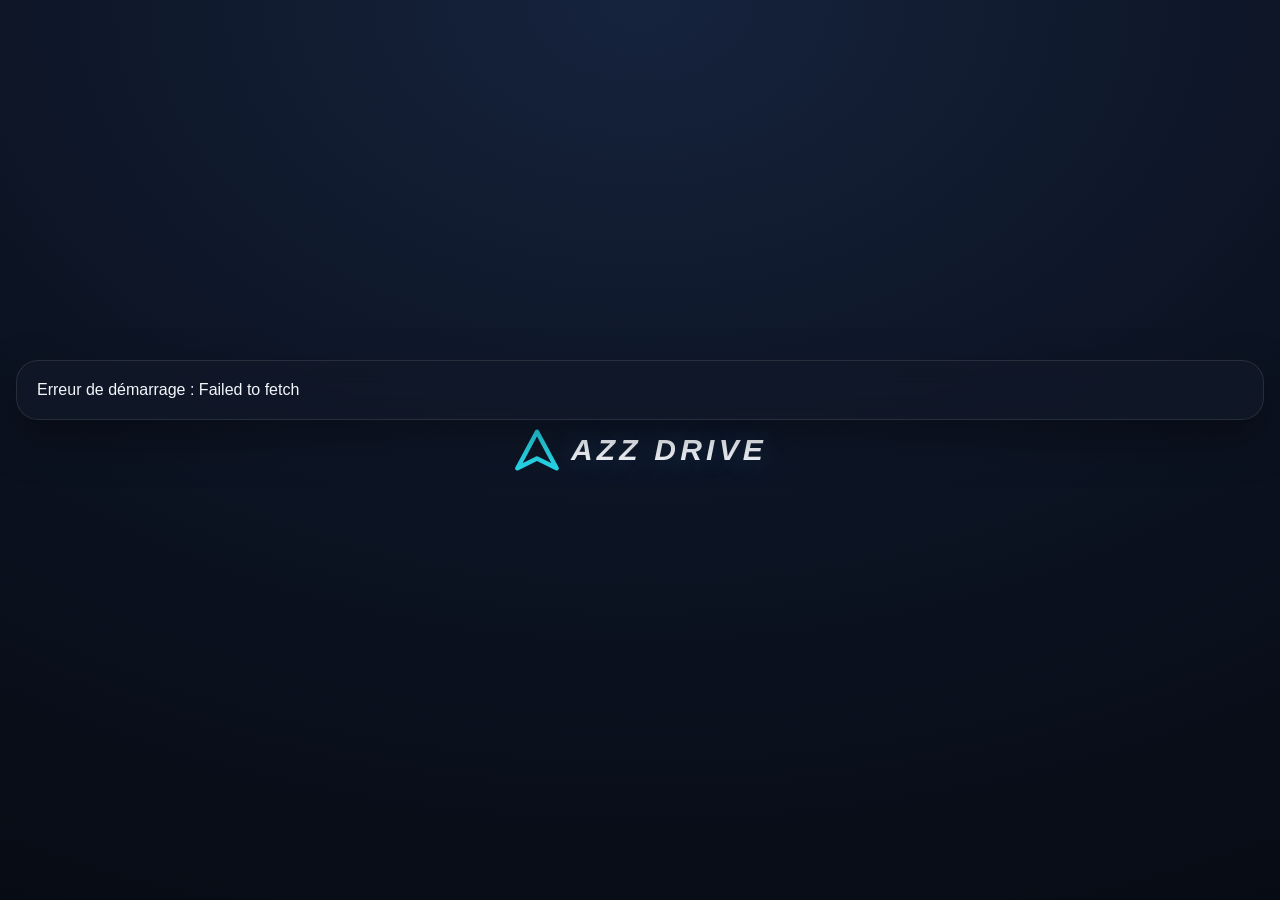
<file: windows/index.html>
<!doctype html>
<html lang="fr">
<head>
<meta charset="utf-8">
<meta name="viewport" content="width=device-width, initial-scale=1, viewport-fit=cover, user-scalable=no">
<title>AZZ DRIVE</title>
<meta name="description" content="Navigation GPS 3D : votre voiture, votre musique Spotify et vos proches qui suivent le trajet en direct.">
<meta name="theme-color" content="#0b1220">
<meta name="apple-mobile-web-app-capable" content="yes">
<meta name="mobile-web-app-capable" content="yes">
<meta name="apple-mobile-web-app-status-bar-style" content="black-translucent">
<meta name="apple-mobile-web-app-title" content="AZZ DRIVE">
<link rel="manifest" href="manifest.webmanifest">
<link rel="apple-touch-icon" href="icons/apple-touch-icon.png">
<link rel="icon" type="image/png" sizes="192x192" href="icons/icon-192.png">
<link rel="stylesheet" href="vendor/maplibre-gl.css">
<link rel="stylesheet" href="css/app.css">
<link rel="stylesheet" href="css/enhance.css">
<script type="importmap">{ "imports": { "three": "./vendor/three.module.js" } }</script>
</head>
<body class="port">
<div id="map" aria-label="Carte"></div>
<div id="app">
  <section id="explore" class="screen hidden" aria-label="Explorer"></section>
  <section id="search" class="screen hidden" aria-label="Recherche"></section>
  <section id="preview" class="screen hidden" aria-label="Itinéraires"></section>
  <section id="drive" class="screen hidden" aria-label="Navigation"></section>
  <div id="toast" class="toast card" role="status" aria-live="polite"></div>
</div>
<div class="splash" id="splash">
  <div class="logo"><svg viewBox="0 0 34 30" fill="none" stroke="currentColor" stroke-width="3.2" stroke-linejoin="round"><path d="M17 2 3 28l14-7 14 7Z"/></svg>AZZ DRIVE</div>
</div>
<noscript><p style="padding:20px">AZZ DRIVE a besoin de JavaScript.</p></noscript>
<script type="module" src="js/graphics.js"></script>
<script type="module" src="js/main.js"></script>
</body>
</html>
</file>
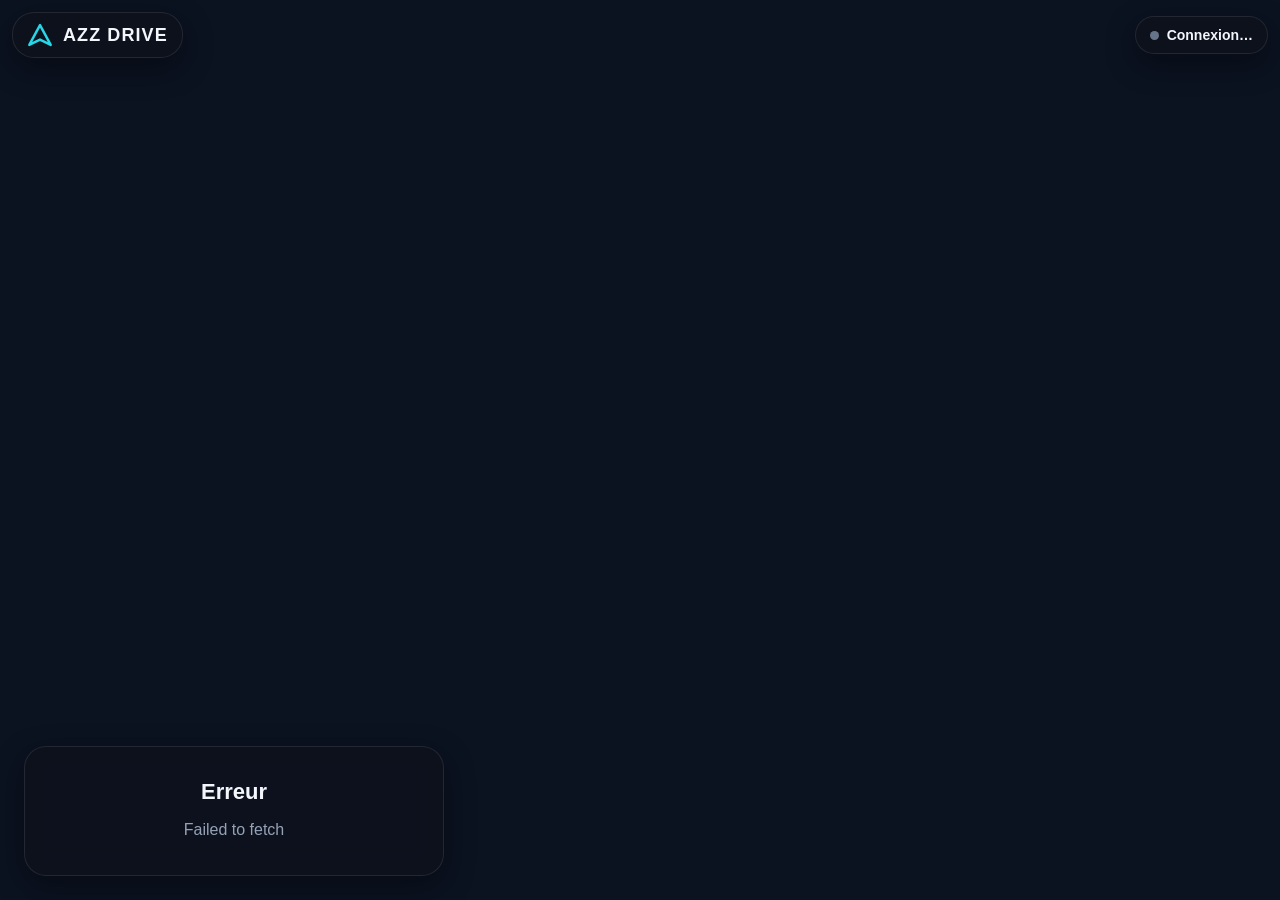
<file: windows/suivre.html>
<!doctype html>
<html lang="fr">
<head>
<meta charset="utf-8">
<meta name="viewport" content="width=device-width, initial-scale=1, viewport-fit=cover">
<title>Suivre le trajet · AZZ DRIVE</title>
<meta name="description" content="Suivez le trajet d'un proche en direct sur la carte.">
<meta name="theme-color" content="#0b1220">
<meta property="og:title" content="Suivez mon trajet en direct · AZZ DRIVE">
<meta property="og:description" content="Position, heure d'arrivée et petits messages pendant la route.">
<link rel="apple-touch-icon" href="icons/apple-touch-icon.png">
<link rel="icon" type="image/png" sizes="192x192" href="icons/icon-192.png">
<link rel="stylesheet" href="vendor/maplibre-gl.css">
<link rel="stylesheet" href="css/app.css">
<style>
  .v-top { position: fixed; top: calc(var(--sat) + 12px); left: calc(var(--sal) + 12px); right: calc(var(--sar) + 12px); display: flex; align-items: center; justify-content: space-between; gap: 10px; z-index: 5; pointer-events: none; }
  .v-top > * { pointer-events: auto; }
  .v-logo { display: flex; align-items: center; gap: 10px; font-weight: 800; letter-spacing: .06em; font-size: 18px; padding: 10px 14px; }
  .v-logo svg { width: 26px; height: 24px; color: var(--cyan); }
  .v-live { display: flex; align-items: center; gap: 8px; padding: 10px 14px; font-weight: 650; font-size: 14px; }
  .v-panel { position: fixed; left: calc(var(--sal) + 12px); right: calc(var(--sar) + 12px); bottom: calc(var(--sab) + 12px); padding: 18px; z-index: 5; max-width: 520px; margin: 0 auto; }
  .v-who { display: flex; align-items: center; gap: 12px; }
  .v-who .av { width: 48px; height: 48px; font-size: 19px; margin: 0; }
  .v-who b { font-size: 19px; display: block; }
  .v-who span { color: var(--muted); font-size: 14px; }
  .v-stats { display: grid; grid-template-columns: repeat(3, 1fr); gap: 8px; margin: 16px 0 14px; }
  .v-stats div { background: var(--card-2); border-radius: 14px; padding: 12px 10px; text-align: center; }
  .v-stats b { display: block; font-size: 22px; font-weight: 750; }
  .v-stats span { font-size: 12px; color: var(--muted); text-transform: uppercase; letter-spacing: .05em; }
  .v-stats .eta b { color: var(--eta); }
  .v-react { display: flex; gap: 8px; flex-wrap: wrap; }
  .v-react .chip { flex: none; }
  .v-btns { display: flex; gap: 8px; margin-top: 10px; }
  .v-btns .roundbtn { width: 46px; height: 46px; }
  .v-end { text-align: center; padding: 8px 0 2px; }
  .v-end h3 { margin: 6px 0; font-size: 22px; }
  .v-ask { position: fixed; inset: 0; display: grid; place-items: center; background: rgba(5, 8, 14, .6); z-index: 20; padding: 20px; }
  .v-ask .card { padding: 22px; width: min(420px, 100%); }
  .v-ask h2 { margin: 0 0 8px; font-size: 22px; }
  .v-ask p { color: var(--muted); margin: 0 0 14px; }
  .v-ask .field { margin-bottom: 12px; height: 52px; font-size: 17px; }
  @media (min-width: 900px) { .v-panel { left: 24px; right: auto; width: 420px; bottom: 24px; } }
</style>
<script type="importmap">{ "imports": { "three": "./vendor/three.module.js" } }</script>
</head>
<body class="drive">
<div id="map" aria-label="Carte du trajet"></div>
<div class="v-top">
  <div class="v-logo card"><svg viewBox="0 0 34 30" fill="none" stroke="currentColor" stroke-width="3.2" stroke-linejoin="round"><path d="M17 2 3 28l14-7 14 7Z"/></svg>AZZ DRIVE</div>
  <div class="v-live card" id="vLive"><span class="pill-dot" style="background:var(--faint);box-shadow:none"></span>Connexion…</div>
</div>
<div class="v-panel card" id="vPanel"><div class="skel"></div><div class="skel"></div></div>
<div id="toast" class="toast card" role="status" aria-live="polite" style="position:fixed"></div>
<script type="module" src="js/suivre.js"></script>
</body>
</html>
</file>
<file: windows/vendor/maplibre-gl.css>
.maplibregl-map{font:12px/20px Helvetica Neue,Arial,Helvetica,sans-serif;overflow:hidden;position:relative;-webkit-tap-highlight-color:rgb(0 0 0/0);-webkit-touch-callout:none}.maplibregl-canvas{position:absolute;left:0;top:0}.maplibregl-map:fullscreen{width:100%;height:100%}.maplibregl-ctrl-group button.maplibregl-ctrl-compass{touch-action:none}.maplibregl-canvas-container.maplibregl-interactive,.maplibregl-ctrl-group button.maplibregl-ctrl-compass{cursor:grab;-webkit-user-select:none;-moz-user-select:none;user-select:none}.maplibregl-canvas-container.maplibregl-interactive.maplibregl-track-pointer{cursor:pointer}.maplibregl-canvas-container.maplibregl-interactive:active,.maplibregl-ctrl-group button.maplibregl-ctrl-compass:active{cursor:grabbing}.maplibregl-canvas-container.maplibregl-touch-zoom-rotate,.maplibregl-canvas-container.maplibregl-touch-zoom-rotate .maplibregl-canvas{touch-action:pan-x pan-y}.maplibregl-canvas-container.maplibregl-touch-drag-pan,.maplibregl-canvas-container.maplibregl-touch-drag-pan .maplibregl-canvas{touch-action:pinch-zoom}.maplibregl-canvas-container.maplibregl-touch-zoom-rotate.maplibregl-touch-drag-pan,.maplibregl-canvas-container.maplibregl-touch-zoom-rotate.maplibregl-touch-drag-pan .maplibregl-canvas{touch-action:none}.maplibregl-canvas-container.maplibregl-touch-drag-pan.maplibregl-cooperative-gestures,.maplibregl-canvas-container.maplibregl-touch-drag-pan.maplibregl-cooperative-gestures .maplibregl-canvas{touch-action:pan-x pan-y}.maplibregl-ctrl-bottom-left,.maplibregl-ctrl-bottom-right,.maplibregl-ctrl-top-left,.maplibregl-ctrl-top-right{position:absolute;pointer-events:none;z-index:2}.maplibregl-ctrl-top-left{top:0;left:0}.maplibregl-ctrl-top-right{top:0;right:0}.maplibregl-ctrl-bottom-left{bottom:0;left:0}.maplibregl-ctrl-bottom-right{right:0;bottom:0}.maplibregl-ctrl{clear:both;pointer-events:auto;transform:translate(0)}.maplibregl-ctrl-top-left .maplibregl-ctrl{margin:10px 0 0 10px;float:left}.maplibregl-ctrl-top-right .maplibregl-ctrl{margin:10px 10px 0 0;float:right}.maplibregl-ctrl-bottom-left .maplibregl-ctrl{margin:0 0 10px 10px;float:left}.maplibregl-ctrl-bottom-right .maplibregl-ctrl{margin:0 10px 10px 0;float:right}.maplibregl-ctrl-group{border-radius:4px;background:#fff}.maplibregl-ctrl-group:not(:empty){box-shadow:0 0 0 2px rgba(0,0,0,.1)}.maplibregl-ctrl-group button{width:29px;height:29px;display:block;padding:0;outline:none;border:0;box-sizing:border-box;background-color:transparent;cursor:pointer}.maplibregl-ctrl button{-webkit-user-select:none;-moz-user-select:none;user-select:none}.maplibregl-ctrl-group button+button{border-top:1px solid #ddd}.maplibregl-ctrl button .maplibregl-ctrl-icon{display:block;width:100%;height:100%;background-repeat:no-repeat;background-position:50%}@media(forced-colors:active){.maplibregl-ctrl-group:not(:empty){box-shadow:0 0 0 2px ButtonText}.maplibregl-ctrl-icon{background-color:transparent}.maplibregl-ctrl-group button+button{border-top:1px solid buttontext}}.maplibregl-ctrl button::-moz-focus-inner{border:0;padding:0}.maplibregl-ctrl-attrib-button:focus,.maplibregl-ctrl-group button:focus{box-shadow:0 0 2px 2px #0096ff}.maplibregl-ctrl button:disabled{cursor:not-allowed}.maplibregl-ctrl button:disabled .maplibregl-ctrl-icon{opacity:.25}@media(hover:hover){.maplibregl-ctrl button:not(:disabled):hover{background-color:rgba(0,0,0,.05)}}.maplibregl-ctrl button:not(:disabled):active{background-color:rgba(0,0,0,.05)}.maplibregl-ctrl-group button:focus:focus-visible{box-shadow:0 0 2px 2px #0096ff}.maplibregl-ctrl-group button:focus:not(:focus-visible){box-shadow:none}.maplibregl-ctrl-group button:focus:first-child{border-radius:4px 4px 0 0}.maplibregl-ctrl-group button:focus:last-child{border-radius:0 0 4px 4px}.maplibregl-ctrl-group button:focus:only-child{border-radius:inherit}.maplibregl-ctrl button.maplibregl-ctrl-zoom-out .maplibregl-ctrl-icon{background-image:url("data:image/svg+xml;charset=utf-8,%3Csvg xmlns='http://www.w3.org/2000/svg' width='29' height='29' viewBox='0 0 29 29' fill='%23333'%3E %3Cpath d='M10 13c-.75 0-1.5.75-1.5 1.5S9.25 16 10 16h9c.75 0 1.5-.75 1.5-1.5S19.75 13 19 13z'/%3E %3C/svg%3E")}.maplibregl-ctrl button.maplibregl-ctrl-zoom-in .maplibregl-ctrl-icon{background-image:url("data:image/svg+xml;charset=utf-8,%3Csvg xmlns='http://www.w3.org/2000/svg' width='29' height='29' viewBox='0 0 29 29' fill='%23333'%3E %3Cpath d='M14.5 8.5c-.75 0-1.5.75-1.5 1.5v3h-3c-.75 0-1.5.75-1.5 1.5S9.25 16 10 16h3v3c0 .75.75 1.5 1.5 1.5S16 19.75 16 19v-3h3c.75 0 1.5-.75 1.5-1.5S19.75 13 19 13h-3v-3c0-.75-.75-1.5-1.5-1.5'/%3E %3C/svg%3E")}@media(forced-colors:active){.maplibregl-ctrl button.maplibregl-ctrl-zoom-out .maplibregl-ctrl-icon{background-image:url("data:image/svg+xml;charset=utf-8,%3Csvg xmlns='http://www.w3.org/2000/svg' width='29' height='29' viewBox='0 0 29 29' fill='%23fff'%3E %3Cpath d='M10 13c-.75 0-1.5.75-1.5 1.5S9.25 16 10 16h9c.75 0 1.5-.75 1.5-1.5S19.75 13 19 13z'/%3E %3C/svg%3E")}.maplibregl-ctrl button.maplibregl-ctrl-zoom-in .maplibregl-ctrl-icon{background-image:url("data:image/svg+xml;charset=utf-8,%3Csvg xmlns='http://www.w3.org/2000/svg' width='29' height='29' viewBox='0 0 29 29' fill='%23fff'%3E %3Cpath d='M14.5 8.5c-.75 0-1.5.75-1.5 1.5v3h-3c-.75 0-1.5.75-1.5 1.5S9.25 16 10 16h3v3c0 .75.75 1.5 1.5 1.5S16 19.75 16 19v-3h3c.75 0 1.5-.75 1.5-1.5S19.75 13 19 13h-3v-3c0-.75-.75-1.5-1.5-1.5'/%3E %3C/svg%3E")}}@media(forced-colors:active) and (prefers-color-scheme:light){.maplibregl-ctrl button.maplibregl-ctrl-zoom-out .maplibregl-ctrl-icon{background-image:url("data:image/svg+xml;charset=utf-8,%3Csvg xmlns='http://www.w3.org/2000/svg' width='29' height='29' viewBox='0 0 29 29' fill='%23000'%3E %3Cpath d='M10 13c-.75 0-1.5.75-1.5 1.5S9.25 16 10 16h9c.75 0 1.5-.75 1.5-1.5S19.75 13 19 13z'/%3E %3C/svg%3E")}.maplibregl-ctrl button.maplibregl-ctrl-zoom-in .maplibregl-ctrl-icon{background-image:url("data:image/svg+xml;charset=utf-8,%3Csvg xmlns='http://www.w3.org/2000/svg' width='29' height='29' viewBox='0 0 29 29' fill='%23000'%3E %3Cpath d='M14.5 8.5c-.75 0-1.5.75-1.5 1.5v3h-3c-.75 0-1.5.75-1.5 1.5S9.25 16 10 16h3v3c0 .75.75 1.5 1.5 1.5S16 19.75 16 19v-3h3c.75 0 1.5-.75 1.5-1.5S19.75 13 19 13h-3v-3c0-.75-.75-1.5-1.5-1.5'/%3E %3C/svg%3E")}}.maplibregl-ctrl button.maplibregl-ctrl-fullscreen .maplibregl-ctrl-icon{background-image:url("data:image/svg+xml;charset=utf-8,%3Csvg xmlns='http://www.w3.org/2000/svg' width='29' height='29' viewBox='0 0 29 29' fill='%23333'%3E %3Cpath d='M24 16v5.5c0 1.75-.75 2.5-2.5 2.5H16v-1l3-1.5-4-5.5 1-1 5.5 4 1.5-3zM6 16l1.5 3 5.5-4 1 1-4 5.5 3 1.5v1H7.5C5.75 24 5 23.25 5 21.5V16zm7-11v1l-3 1.5 4 5.5-1 1-5.5-4L6 13H5V7.5C5 5.75 5.75 5 7.5 5zm11 2.5c0-1.75-.75-2.5-2.5-2.5H16v1l3 1.5-4 5.5 1 1 5.5-4 1.5 3h1z'/%3E %3C/svg%3E")}.maplibregl-ctrl button.maplibregl-ctrl-shrink .maplibregl-ctrl-icon{background-image:url("data:image/svg+xml;charset=utf-8,%3Csvg xmlns='http://www.w3.org/2000/svg' width='29' height='29' viewBox='0 0 29 29'%3E %3Cpath d='M18.5 16c-1.75 0-2.5.75-2.5 2.5V24h1l1.5-3 5.5 4 1-1-4-5.5 3-1.5v-1zM13 18.5c0-1.75-.75-2.5-2.5-2.5H5v1l3 1.5L4 24l1 1 5.5-4 1.5 3h1zm3-8c0 1.75.75 2.5 2.5 2.5H24v-1l-3-1.5L25 5l-1-1-5.5 4L17 5h-1zM10.5 13c1.75 0 2.5-.75 2.5-2.5V5h-1l-1.5 3L5 4 4 5l4 5.5L5 12v1z'/%3E %3C/svg%3E")}@media(forced-colors:active){.maplibregl-ctrl button.maplibregl-ctrl-fullscreen .maplibregl-ctrl-icon{background-image:url("data:image/svg+xml;charset=utf-8,%3Csvg xmlns='http://www.w3.org/2000/svg' width='29' height='29' viewBox='0 0 29 29' fill='%23fff'%3E %3Cpath d='M24 16v5.5c0 1.75-.75 2.5-2.5 2.5H16v-1l3-1.5-4-5.5 1-1 5.5 4 1.5-3zM6 16l1.5 3 5.5-4 1 1-4 5.5 3 1.5v1H7.5C5.75 24 5 23.25 5 21.5V16zm7-11v1l-3 1.5 4 5.5-1 1-5.5-4L6 13H5V7.5C5 5.75 5.75 5 7.5 5zm11 2.5c0-1.75-.75-2.5-2.5-2.5H16v1l3 1.5-4 5.5 1 1 5.5-4 1.5 3h1z'/%3E %3C/svg%3E")}.maplibregl-ctrl button.maplibregl-ctrl-shrink .maplibregl-ctrl-icon{background-image:url("data:image/svg+xml;charset=utf-8,%3Csvg xmlns='http://www.w3.org/2000/svg' width='29' height='29' viewBox='0 0 29 29' fill='%23fff'%3E %3Cpath d='M18.5 16c-1.75 0-2.5.75-2.5 2.5V24h1l1.5-3 5.5 4 1-1-4-5.5 3-1.5v-1zM13 18.5c0-1.75-.75-2.5-2.5-2.5H5v1l3 1.5L4 24l1 1 5.5-4 1.5 3h1zm3-8c0 1.75.75 2.5 2.5 2.5H24v-1l-3-1.5L25 5l-1-1-5.5 4L17 5h-1zM10.5 13c1.75 0 2.5-.75 2.5-2.5V5h-1l-1.5 3L5 4 4 5l4 5.5L5 12v1z'/%3E %3C/svg%3E")}}@media(forced-colors:active) and (prefers-color-scheme:light){.maplibregl-ctrl button.maplibregl-ctrl-fullscreen .maplibregl-ctrl-icon{background-image:url("data:image/svg+xml;charset=utf-8,%3Csvg xmlns='http://www.w3.org/2000/svg' width='29' height='29' viewBox='0 0 29 29' fill='%23000'%3E %3Cpath d='M24 16v5.5c0 1.75-.75 2.5-2.5 2.5H16v-1l3-1.5-4-5.5 1-1 5.5 4 1.5-3zM6 16l1.5 3 5.5-4 1 1-4 5.5 3 1.5v1H7.5C5.75 24 5 23.25 5 21.5V16zm7-11v1l-3 1.5 4 5.5-1 1-5.5-4L6 13H5V7.5C5 5.75 5.75 5 7.5 5zm11 2.5c0-1.75-.75-2.5-2.5-2.5H16v1l3 1.5-4 5.5 1 1 5.5-4 1.5 3h1z'/%3E %3C/svg%3E")}.maplibregl-ctrl button.maplibregl-ctrl-shrink .maplibregl-ctrl-icon{background-image:url("data:image/svg+xml;charset=utf-8,%3Csvg xmlns='http://www.w3.org/2000/svg' width='29' height='29' viewBox='0 0 29 29' fill='%23000'%3E %3Cpath d='M18.5 16c-1.75 0-2.5.75-2.5 2.5V24h1l1.5-3 5.5 4 1-1-4-5.5 3-1.5v-1zM13 18.5c0-1.75-.75-2.5-2.5-2.5H5v1l3 1.5L4 24l1 1 5.5-4 1.5 3h1zm3-8c0 1.75.75 2.5 2.5 2.5H24v-1l-3-1.5L25 5l-1-1-5.5 4L17 5h-1zM10.5 13c1.75 0 2.5-.75 2.5-2.5V5h-1l-1.5 3L5 4 4 5l4 5.5L5 12v1z'/%3E %3C/svg%3E")}}.maplibregl-ctrl button.maplibregl-ctrl-compass .maplibregl-ctrl-icon{background-image:url("data:image/svg+xml;charset=utf-8,%3Csvg xmlns='http://www.w3.org/2000/svg' width='29' height='29' viewBox='0 0 29 29' fill='%23333'%3E %3Cpath d='m10.5 14 4-8 4 8z'/%3E %3Cpath fill='%23ccc' d='m10.5 16 4 8 4-8z'/%3E %3C/svg%3E")}@media(forced-colors:active){.maplibregl-ctrl button.maplibregl-ctrl-compass .maplibregl-ctrl-icon{background-image:url("data:image/svg+xml;charset=utf-8,%3Csvg xmlns='http://www.w3.org/2000/svg' width='29' height='29' viewBox='0 0 29 29' fill='%23fff'%3E %3Cpath d='m10.5 14 4-8 4 8z'/%3E %3Cpath fill='%23ccc' d='m10.5 16 4 8 4-8z'/%3E %3C/svg%3E")}}@media(forced-colors:active) and (prefers-color-scheme:light){.maplibregl-ctrl button.maplibregl-ctrl-compass .maplibregl-ctrl-icon{background-image:url("data:image/svg+xml;charset=utf-8,%3Csvg xmlns='http://www.w3.org/2000/svg' width='29' height='29' viewBox='0 0 29 29' fill='%23000'%3E %3Cpath d='m10.5 14 4-8 4 8z'/%3E %3Cpath fill='%23ccc' d='m10.5 16 4 8 4-8z'/%3E %3C/svg%3E")}}.maplibregl-ctrl button.maplibregl-ctrl-globe .maplibregl-ctrl-icon{background-image:url("data:image/svg+xml;charset=utf-8,%3Csvg xmlns='http://www.w3.org/2000/svg' width='22' height='22' fill='none' viewBox='0 0 22 22' stroke='%23333'%3E %3Ccircle cx='11' cy='11' r='8.5'/%3E %3Cpath d='M17.5 11c0 4.819-3.02 8.5-6.5 8.5S4.5 15.819 4.5 11 7.52 2.5 11 2.5s6.5 3.681 6.5 8.5Z'/%3E %3Cpath d='M13.5 11c0 2.447-.331 4.64-.853 6.206-.262.785-.562 1.384-.872 1.777-.314.399-.58.517-.775.517-.195 0-.461-.118-.775-.517-.31-.393-.61-.992-.872-1.777C8.831 15.64 8.5 13.446 8.5 11c0-2.447.331-4.64.853-6.206.262-.785.562-1.384.872-1.777.314-.399.58-.517.775-.517.195 0 .461.118.775.517.31.393.61.992.872 1.777.522 1.565.853 3.76.853 6.206Z'/%3E %3Cpath d='M11 7.5c-1.909 0-3.622-.166-4.845-.428-.616-.132-1.08-.283-1.379-.434a1.333 1.333 0 0 1-.224-.138c.047-.038.12-.085.224-.138.299-.151.763-.302 1.379-.434C7.378 5.666 9.091 5.5 11 5.5c1.909 0 3.622.166 4.845.428.616.132 1.08.283 1.379.434.105.053.177.1.224.138-.047.038-.12.085-.224.138-.299.151-.763.302-1.379.434-1.223.262-2.936.428-4.845.428ZM4.486 6.436ZM11 16.5c-1.909 0-3.622-.166-4.845-.428-.616-.132-1.08-.283-1.379-.434a1.33 1.33 0 0 1-.224-.138 1.33 1.33 0 0 1 .224-.138c.299-.151.763-.302 1.379-.434C7.378 14.666 9.091 14.5 11 14.5c1.909 0 3.622.166 4.845.428.616.132 1.08.283 1.379.434.105.053.177.1.224.138a1.33 1.33 0 0 1-.224.138c-.299.151-.763.302-1.379.434-1.223.262-2.936.428-4.845.428Zm-6.514-1.064ZM11 12.5c-2.46 0-4.672-.222-6.255-.574-.796-.177-1.406-.38-1.805-.59a1.465 1.465 0 0 1-.39-.272.293.293 0 0 1-.047-.064.293.293 0 0 1 .048-.064c.066-.073.189-.167.389-.272.399-.21 1.009-.413 1.805-.59C6.328 9.722 8.54 9.5 11 9.5s4.672.222 6.256.574c.795.177 1.405.38 1.804.59.2.105.323.2.39.272a.33.33 0 0 1 .047.064.293.293 0 0 1-.048.064 1.435 1.435 0 0 1-.389.272c-.399.21-1.009.413-1.804.59-1.584.352-3.796.574-6.256.574Zm-8.501-1.51v.002-.002Zm0 .018v.002-.002Zm17.002.002v-.002.002Zm0-.018v-.002.002Z'/%3E %3C/svg%3E")}.maplibregl-ctrl button.maplibregl-ctrl-globe-enabled .maplibregl-ctrl-icon{background-image:url("data:image/svg+xml;charset=utf-8,%3Csvg xmlns='http://www.w3.org/2000/svg' width='22' height='22' fill='none' viewBox='0 0 22 22' stroke='%2333b5e5'%3E %3Ccircle cx='11' cy='11' r='8.5'/%3E %3Cpath d='M17.5 11c0 4.819-3.02 8.5-6.5 8.5S4.5 15.819 4.5 11 7.52 2.5 11 2.5s6.5 3.681 6.5 8.5Z'/%3E %3Cpath d='M13.5 11c0 2.447-.331 4.64-.853 6.206-.262.785-.562 1.384-.872 1.777-.314.399-.58.517-.775.517-.195 0-.461-.118-.775-.517-.31-.393-.61-.992-.872-1.777C8.831 15.64 8.5 13.446 8.5 11c0-2.447.331-4.64.853-6.206.262-.785.562-1.384.872-1.777.314-.399.58-.517.775-.517.195 0 .461.118.775.517.31.393.61.992.872 1.777.522 1.565.853 3.76.853 6.206Z'/%3E %3Cpath d='M11 7.5c-1.909 0-3.622-.166-4.845-.428-.616-.132-1.08-.283-1.379-.434a1.333 1.333 0 0 1-.224-.138c.047-.038.12-.085.224-.138.299-.151.763-.302 1.379-.434C7.378 5.666 9.091 5.5 11 5.5c1.909 0 3.622.166 4.845.428.616.132 1.08.283 1.379.434.105.053.177.1.224.138-.047.038-.12.085-.224.138-.299.151-.763.302-1.379.434-1.223.262-2.936.428-4.845.428ZM4.486 6.436ZM11 16.5c-1.909 0-3.622-.166-4.845-.428-.616-.132-1.08-.283-1.379-.434a1.33 1.33 0 0 1-.224-.138 1.33 1.33 0 0 1 .224-.138c.299-.151.763-.302 1.379-.434C7.378 14.666 9.091 14.5 11 14.5c1.909 0 3.622.166 4.845.428.616.132 1.08.283 1.379.434.105.053.177.1.224.138a1.33 1.33 0 0 1-.224.138c-.299.151-.763.302-1.379.434-1.223.262-2.936.428-4.845.428Zm-6.514-1.064ZM11 12.5c-2.46 0-4.672-.222-6.255-.574-.796-.177-1.406-.38-1.805-.59a1.465 1.465 0 0 1-.39-.272.293.293 0 0 1-.047-.064.293.293 0 0 1 .048-.064c.066-.073.189-.167.389-.272.399-.21 1.009-.413 1.805-.59C6.328 9.722 8.54 9.5 11 9.5s4.672.222 6.256.574c.795.177 1.405.38 1.804.59.2.105.323.2.39.272a.33.33 0 0 1 .047.064.293.293 0 0 1-.048.064 1.435 1.435 0 0 1-.389.272c-.399.21-1.009.413-1.804.59-1.584.352-3.796.574-6.256.574Zm-8.501-1.51v.002-.002Zm0 .018v.002-.002Zm17.002.002v-.002.002Zm0-.018v-.002.002Z'/%3E %3C/svg%3E")}.maplibregl-ctrl button.maplibregl-ctrl-terrain .maplibregl-ctrl-icon{background-image:url("data:image/svg+xml;charset=utf-8,%3Csvg xmlns='http://www.w3.org/2000/svg' width='22' height='22' viewBox='0 0 22 22' fill='%23333'%3E %3Cpath d='m1.754 13.406 4.453-4.851 3.09 3.09 3.281 3.277.969-.969-3.309-3.312 3.844-4.121 6.148 6.886h1.082v-.855l-7.207-8.07-4.84 5.187L6.169 6.57l-5.48 5.965v.871ZM.688 16.844h20.625v1.375H.688Zm0 0'/%3E %3C/svg%3E")}.maplibregl-ctrl button.maplibregl-ctrl-terrain-enabled .maplibregl-ctrl-icon{background-image:url("data:image/svg+xml;charset=utf-8,%3Csvg xmlns='http://www.w3.org/2000/svg' width='22' height='22' viewBox='0 0 22 22' fill='%2333b5e5'%3E %3Cpath d='m1.754 13.406 4.453-4.851 3.09 3.09 3.281 3.277.969-.969-3.309-3.312 3.844-4.121 6.148 6.886h1.082v-.855l-7.207-8.07-4.84 5.187L6.169 6.57l-5.48 5.965v.871ZM.688 16.844h20.625v1.375H.688Zm0 0'/%3E %3C/svg%3E")}.maplibregl-ctrl button.maplibregl-ctrl-geolocate .maplibregl-ctrl-icon{background-image:url("data:image/svg+xml;charset=utf-8,%3Csvg xmlns='http://www.w3.org/2000/svg' width='29' height='29' viewBox='0 0 20 20' fill='%23333'%3E %3Cpath d='M10 4C9 4 9 5 9 5v.1A5 5 0 0 0 5.1 9H5s-1 0-1 1 1 1 1 1h.1A5 5 0 0 0 9 14.9v.1s0 1 1 1 1-1 1-1v-.1a5 5 0 0 0 3.9-3.9h.1s1 0 1-1-1-1-1-1h-.1A5 5 0 0 0 11 5.1V5s0-1-1-1m0 2.5a3.5 3.5 0 1 1 0 7 3.5 3.5 0 1 1 0-7'/%3E %3Ccircle id='dot' cx='10' cy='10' r='2'/%3E %3Cpath id='stroke' d='m14 5 1 1-9 9-1-1z' display='none'/%3E %3C/svg%3E")}.maplibregl-ctrl button.maplibregl-ctrl-geolocate:disabled .maplibregl-ctrl-icon{background-image:url("data:image/svg+xml;charset=utf-8,%3Csvg xmlns='http://www.w3.org/2000/svg' width='29' height='29' viewBox='0 0 20 20' fill='%23aaa'%3E %3Cpath d='M10 4C9 4 9 5 9 5v.1A5 5 0 0 0 5.1 9H5s-1 0-1 1 1 1 1 1h.1A5 5 0 0 0 9 14.9v.1s0 1 1 1 1-1 1-1v-.1a5 5 0 0 0 3.9-3.9h.1s1 0 1-1-1-1-1-1h-.1A5 5 0 0 0 11 5.1V5s0-1-1-1m0 2.5a3.5 3.5 0 1 1 0 7 3.5 3.5 0 1 1 0-7'/%3E %3Ccircle id='dot' cx='10' cy='10' r='2'/%3E %3Cpath id='stroke' d='m14 5 1 1-9 9-1-1z' fill='%23f00'/%3E %3C/svg%3E")}.maplibregl-ctrl button.maplibregl-ctrl-geolocate.maplibregl-ctrl-geolocate-active .maplibregl-ctrl-icon{background-image:url("data:image/svg+xml;charset=utf-8,%3Csvg xmlns='http://www.w3.org/2000/svg' width='29' height='29' viewBox='0 0 20 20' fill='%2333b5e5'%3E %3Cpath d='M10 4C9 4 9 5 9 5v.1A5 5 0 0 0 5.1 9H5s-1 0-1 1 1 1 1 1h.1A5 5 0 0 0 9 14.9v.1s0 1 1 1 1-1 1-1v-.1a5 5 0 0 0 3.9-3.9h.1s1 0 1-1-1-1-1-1h-.1A5 5 0 0 0 11 5.1V5s0-1-1-1m0 2.5a3.5 3.5 0 1 1 0 7 3.5 3.5 0 1 1 0-7'/%3E %3Ccircle id='dot' cx='10' cy='10' r='2'/%3E %3Cpath id='stroke' d='m14 5 1 1-9 9-1-1z' display='none'/%3E %3C/svg%3E")}.maplibregl-ctrl button.maplibregl-ctrl-geolocate.maplibregl-ctrl-geolocate-active-error .maplibregl-ctrl-icon{background-image:url("data:image/svg+xml;charset=utf-8,%3Csvg xmlns='http://www.w3.org/2000/svg' width='29' height='29' viewBox='0 0 20 20' fill='%23e58978'%3E %3Cpath d='M10 4C9 4 9 5 9 5v.1A5 5 0 0 0 5.1 9H5s-1 0-1 1 1 1 1 1h.1A5 5 0 0 0 9 14.9v.1s0 1 1 1 1-1 1-1v-.1a5 5 0 0 0 3.9-3.9h.1s1 0 1-1-1-1-1-1h-.1A5 5 0 0 0 11 5.1V5s0-1-1-1m0 2.5a3.5 3.5 0 1 1 0 7 3.5 3.5 0 1 1 0-7'/%3E %3Ccircle id='dot' cx='10' cy='10' r='2'/%3E %3Cpath id='stroke' d='m14 5 1 1-9 9-1-1z' display='none'/%3E %3C/svg%3E")}.maplibregl-ctrl button.maplibregl-ctrl-geolocate.maplibregl-ctrl-geolocate-background .maplibregl-ctrl-icon{background-image:url("data:image/svg+xml;charset=utf-8,%3Csvg xmlns='http://www.w3.org/2000/svg' width='29' height='29' viewBox='0 0 20 20' fill='%2333b5e5'%3E %3Cpath d='M10 4C9 4 9 5 9 5v.1A5 5 0 0 0 5.1 9H5s-1 0-1 1 1 1 1 1h.1A5 5 0 0 0 9 14.9v.1s0 1 1 1 1-1 1-1v-.1a5 5 0 0 0 3.9-3.9h.1s1 0 1-1-1-1-1-1h-.1A5 5 0 0 0 11 5.1V5s0-1-1-1m0 2.5a3.5 3.5 0 1 1 0 7 3.5 3.5 0 1 1 0-7'/%3E %3Ccircle id='dot' cx='10' cy='10' r='2' display='none'/%3E %3Cpath id='stroke' d='m14 5 1 1-9 9-1-1z' display='none'/%3E %3C/svg%3E")}.maplibregl-ctrl button.maplibregl-ctrl-geolocate.maplibregl-ctrl-geolocate-background-error .maplibregl-ctrl-icon{background-image:url("data:image/svg+xml;charset=utf-8,%3Csvg xmlns='http://www.w3.org/2000/svg' width='29' height='29' viewBox='0 0 20 20' fill='%23e54e33'%3E %3Cpath d='M10 4C9 4 9 5 9 5v.1A5 5 0 0 0 5.1 9H5s-1 0-1 1 1 1 1 1h.1A5 5 0 0 0 9 14.9v.1s0 1 1 1 1-1 1-1v-.1a5 5 0 0 0 3.9-3.9h.1s1 0 1-1-1-1-1-1h-.1A5 5 0 0 0 11 5.1V5s0-1-1-1m0 2.5a3.5 3.5 0 1 1 0 7 3.5 3.5 0 1 1 0-7'/%3E %3Ccircle id='dot' cx='10' cy='10' r='2' display='none'/%3E %3Cpath id='stroke' d='m14 5 1 1-9 9-1-1z' display='none'/%3E %3C/svg%3E")}.maplibregl-ctrl button.maplibregl-ctrl-geolocate.maplibregl-ctrl-geolocate-waiting .maplibregl-ctrl-icon{animation:maplibregl-spin 2s linear infinite}@media(forced-colors:active){.maplibregl-ctrl button.maplibregl-ctrl-geolocate .maplibregl-ctrl-icon{background-image:url("data:image/svg+xml;charset=utf-8,%3Csvg xmlns='http://www.w3.org/2000/svg' width='29' height='29' viewBox='0 0 20 20' fill='%23fff'%3E %3Cpath d='M10 4C9 4 9 5 9 5v.1A5 5 0 0 0 5.1 9H5s-1 0-1 1 1 1 1 1h.1A5 5 0 0 0 9 14.9v.1s0 1 1 1 1-1 1-1v-.1a5 5 0 0 0 3.9-3.9h.1s1 0 1-1-1-1-1-1h-.1A5 5 0 0 0 11 5.1V5s0-1-1-1m0 2.5a3.5 3.5 0 1 1 0 7 3.5 3.5 0 1 1 0-7'/%3E %3Ccircle id='dot' cx='10' cy='10' r='2'/%3E %3Cpath id='stroke' d='m14 5 1 1-9 9-1-1z' display='none'/%3E %3C/svg%3E")}.maplibregl-ctrl button.maplibregl-ctrl-geolocate:disabled .maplibregl-ctrl-icon{background-image:url("data:image/svg+xml;charset=utf-8,%3Csvg xmlns='http://www.w3.org/2000/svg' width='29' height='29' viewBox='0 0 20 20' fill='%23999'%3E %3Cpath d='M10 4C9 4 9 5 9 5v.1A5 5 0 0 0 5.1 9H5s-1 0-1 1 1 1 1 1h.1A5 5 0 0 0 9 14.9v.1s0 1 1 1 1-1 1-1v-.1a5 5 0 0 0 3.9-3.9h.1s1 0 1-1-1-1-1-1h-.1A5 5 0 0 0 11 5.1V5s0-1-1-1m0 2.5a3.5 3.5 0 1 1 0 7 3.5 3.5 0 1 1 0-7'/%3E %3Ccircle id='dot' cx='10' cy='10' r='2'/%3E %3Cpath id='stroke' d='m14 5 1 1-9 9-1-1z' fill='%23f00'/%3E %3C/svg%3E")}.maplibregl-ctrl button.maplibregl-ctrl-geolocate.maplibregl-ctrl-geolocate-active .maplibregl-ctrl-icon{background-image:url("data:image/svg+xml;charset=utf-8,%3Csvg xmlns='http://www.w3.org/2000/svg' width='29' height='29' viewBox='0 0 20 20' fill='%2333b5e5'%3E %3Cpath d='M10 4C9 4 9 5 9 5v.1A5 5 0 0 0 5.1 9H5s-1 0-1 1 1 1 1 1h.1A5 5 0 0 0 9 14.9v.1s0 1 1 1 1-1 1-1v-.1a5 5 0 0 0 3.9-3.9h.1s1 0 1-1-1-1-1-1h-.1A5 5 0 0 0 11 5.1V5s0-1-1-1m0 2.5a3.5 3.5 0 1 1 0 7 3.5 3.5 0 1 1 0-7'/%3E %3Ccircle id='dot' cx='10' cy='10' r='2'/%3E %3Cpath id='stroke' d='m14 5 1 1-9 9-1-1z' display='none'/%3E %3C/svg%3E")}.maplibregl-ctrl button.maplibregl-ctrl-geolocate.maplibregl-ctrl-geolocate-active-error .maplibregl-ctrl-icon{background-image:url("data:image/svg+xml;charset=utf-8,%3Csvg xmlns='http://www.w3.org/2000/svg' width='29' height='29' viewBox='0 0 20 20' fill='%23e58978'%3E %3Cpath d='M10 4C9 4 9 5 9 5v.1A5 5 0 0 0 5.1 9H5s-1 0-1 1 1 1 1 1h.1A5 5 0 0 0 9 14.9v.1s0 1 1 1 1-1 1-1v-.1a5 5 0 0 0 3.9-3.9h.1s1 0 1-1-1-1-1-1h-.1A5 5 0 0 0 11 5.1V5s0-1-1-1m0 2.5a3.5 3.5 0 1 1 0 7 3.5 3.5 0 1 1 0-7'/%3E %3Ccircle id='dot' cx='10' cy='10' r='2'/%3E %3Cpath id='stroke' d='m14 5 1 1-9 9-1-1z' display='none'/%3E %3C/svg%3E")}.maplibregl-ctrl button.maplibregl-ctrl-geolocate.maplibregl-ctrl-geolocate-background .maplibregl-ctrl-icon{background-image:url("data:image/svg+xml;charset=utf-8,%3Csvg xmlns='http://www.w3.org/2000/svg' width='29' height='29' viewBox='0 0 20 20' fill='%2333b5e5'%3E %3Cpath d='M10 4C9 4 9 5 9 5v.1A5 5 0 0 0 5.1 9H5s-1 0-1 1 1 1 1 1h.1A5 5 0 0 0 9 14.9v.1s0 1 1 1 1-1 1-1v-.1a5 5 0 0 0 3.9-3.9h.1s1 0 1-1-1-1-1-1h-.1A5 5 0 0 0 11 5.1V5s0-1-1-1m0 2.5a3.5 3.5 0 1 1 0 7 3.5 3.5 0 1 1 0-7'/%3E %3Ccircle id='dot' cx='10' cy='10' r='2' display='none'/%3E %3Cpath id='stroke' d='m14 5 1 1-9 9-1-1z' display='none'/%3E %3C/svg%3E")}.maplibregl-ctrl button.maplibregl-ctrl-geolocate.maplibregl-ctrl-geolocate-background-error .maplibregl-ctrl-icon{background-image:url("data:image/svg+xml;charset=utf-8,%3Csvg xmlns='http://www.w3.org/2000/svg' width='29' height='29' viewBox='0 0 20 20' fill='%23e54e33'%3E %3Cpath d='M10 4C9 4 9 5 9 5v.1A5 5 0 0 0 5.1 9H5s-1 0-1 1 1 1 1 1h.1A5 5 0 0 0 9 14.9v.1s0 1 1 1 1-1 1-1v-.1a5 5 0 0 0 3.9-3.9h.1s1 0 1-1-1-1-1-1h-.1A5 5 0 0 0 11 5.1V5s0-1-1-1m0 2.5a3.5 3.5 0 1 1 0 7 3.5 3.5 0 1 1 0-7'/%3E %3Ccircle id='dot' cx='10' cy='10' r='2' display='none'/%3E %3Cpath id='stroke' d='m14 5 1 1-9 9-1-1z' display='none'/%3E %3C/svg%3E")}}@media(forced-colors:active) and (prefers-color-scheme:light){.maplibregl-ctrl button.maplibregl-ctrl-geolocate .maplibregl-ctrl-icon{background-image:url("data:image/svg+xml;charset=utf-8,%3Csvg xmlns='http://www.w3.org/2000/svg' width='29' height='29' viewBox='0 0 20 20' fill='%23000'%3E %3Cpath d='M10 4C9 4 9 5 9 5v.1A5 5 0 0 0 5.1 9H5s-1 0-1 1 1 1 1 1h.1A5 5 0 0 0 9 14.9v.1s0 1 1 1 1-1 1-1v-.1a5 5 0 0 0 3.9-3.9h.1s1 0 1-1-1-1-1-1h-.1A5 5 0 0 0 11 5.1V5s0-1-1-1m0 2.5a3.5 3.5 0 1 1 0 7 3.5 3.5 0 1 1 0-7'/%3E %3Ccircle id='dot' cx='10' cy='10' r='2'/%3E %3Cpath id='stroke' d='m14 5 1 1-9 9-1-1z' display='none'/%3E %3C/svg%3E")}.maplibregl-ctrl button.maplibregl-ctrl-geolocate:disabled .maplibregl-ctrl-icon{background-image:url("data:image/svg+xml;charset=utf-8,%3Csvg xmlns='http://www.w3.org/2000/svg' width='29' height='29' viewBox='0 0 20 20' fill='%23666'%3E %3Cpath d='M10 4C9 4 9 5 9 5v.1A5 5 0 0 0 5.1 9H5s-1 0-1 1 1 1 1 1h.1A5 5 0 0 0 9 14.9v.1s0 1 1 1 1-1 1-1v-.1a5 5 0 0 0 3.9-3.9h.1s1 0 1-1-1-1-1-1h-.1A5 5 0 0 0 11 5.1V5s0-1-1-1m0 2.5a3.5 3.5 0 1 1 0 7 3.5 3.5 0 1 1 0-7'/%3E %3Ccircle id='dot' cx='10' cy='10' r='2'/%3E %3Cpath id='stroke' d='m14 5 1 1-9 9-1-1z' fill='%23f00'/%3E %3C/svg%3E")}}@keyframes maplibregl-spin{0%{transform:rotate(0deg)}to{transform:rotate(1turn)}}a.maplibregl-ctrl-logo{width:88px;height:23px;margin:0 0 -4px -4px;display:block;background-repeat:no-repeat;cursor:pointer;overflow:hidden;background-image:url("data:image/svg+xml;charset=utf-8,%3Csvg xmlns='http://www.w3.org/2000/svg' width='88' height='23' fill='none'%3E %3Cpath fill='%23000' fill-opacity='.4' fill-rule='evenodd' d='M17.408 16.796h-1.827l2.501-12.095h.198l3.324 6.533.988 2.19.988-2.19 3.258-6.533h.181l2.6 12.095h-1.81l-1.218-5.644-.362-1.71-.658 1.71-2.929 5.644h-.098l-2.914-5.644-.757-1.71-.345 1.71zm1.958-3.42-.726 3.663a1.255 1.255 0 0 1-1.232 1.011h-1.827a1.255 1.255 0 0 1-1.229-1.509l2.501-12.095a1.255 1.255 0 0 1 1.23-1.001h.197a1.25 1.25 0 0 1 1.12.685l3.19 6.273 3.125-6.263a1.25 1.25 0 0 1 1.123-.695h.181a1.255 1.255 0 0 1 1.227.991l1.443 6.71a5 5 0 0 1 .314-.787l.009-.016a4.6 4.6 0 0 1 1.777-1.887c.782-.46 1.668-.667 2.611-.667a4.6 4.6 0 0 1 1.7.32l.306.134c.21-.16.474-.256.759-.256h1.694a1.255 1.255 0 0 1 1.212.925 1.255 1.255 0 0 1 1.212-.925h1.711c.284 0 .545.094.755.252.613-.3 1.312-.45 2.075-.45 1.356 0 2.557.445 3.482 1.4q.47.48.763 1.064V4.701a1.255 1.255 0 0 1 1.255-1.255h1.86A1.255 1.255 0 0 1 54.44 4.7v9.194h2.217c.19 0 .37.043.532.118v-4.77c0-.356.147-.678.385-.906a2.42 2.42 0 0 1-.682-1.71c0-.665.267-1.253.735-1.7a2.45 2.45 0 0 1 1.722-.674 2.43 2.43 0 0 1 1.705.675q.318.302.504.683V4.7a1.255 1.255 0 0 1 1.255-1.255h1.744A1.255 1.255 0 0 1 65.812 4.7v3.335a4.8 4.8 0 0 1 1.526-.246c.938 0 1.817.214 2.59.69a4.47 4.47 0 0 1 1.67 1.743v-.98a1.255 1.255 0 0 1 1.256-1.256h1.777c.233 0 .451.064.639.174a3.4 3.4 0 0 1 1.567-.372c.346 0 .861.02 1.285.232a1.25 1.25 0 0 1 .689 1.004 4.7 4.7 0 0 1 .853-.588c.795-.44 1.675-.647 2.61-.647 1.385 0 2.65.39 3.525 1.396.836.938 1.168 2.173 1.168 3.528q-.001.515-.056 1.051a1.255 1.255 0 0 1-.947 1.09l.408.952a1.255 1.255 0 0 1-.477 1.552c-.418.268-.92.463-1.458.612-.613.171-1.304.244-2.049.244-1.06 0-2.043-.207-2.886-.698l-.015-.008c-.798-.48-1.419-1.135-1.818-1.963l-.004-.008a5.8 5.8 0 0 1-.548-2.512q0-.429.053-.843a1.3 1.3 0 0 1-.333-.086l-.166-.004c-.223 0-.426.062-.643.228-.03.024-.142.139-.142.59v3.883a1.255 1.255 0 0 1-1.256 1.256h-1.777a1.255 1.255 0 0 1-1.256-1.256V15.69l-.032.057a4.8 4.8 0 0 1-1.86 1.833 5.04 5.04 0 0 1-2.484.634 4.5 4.5 0 0 1-1.935-.424 1.25 1.25 0 0 1-.764.258h-1.71a1.255 1.255 0 0 1-1.256-1.255V7.687a2.4 2.4 0 0 1-.428.625c.253.23.412.561.412.93v7.553a1.255 1.255 0 0 1-1.256 1.255h-1.843a1.25 1.25 0 0 1-.894-.373c-.228.23-.544.373-.894.373H51.32a1.255 1.255 0 0 1-1.256-1.255v-1.251l-.061.117a4.7 4.7 0 0 1-1.782 1.884 4.77 4.77 0 0 1-2.485.67 5.6 5.6 0 0 1-1.485-.188l.009 2.764a1.255 1.255 0 0 1-1.255 1.259h-1.729a1.255 1.255 0 0 1-1.255-1.255v-3.537a1.255 1.255 0 0 1-1.167.793h-1.679a1.25 1.25 0 0 1-.77-.263 4.5 4.5 0 0 1-1.945.429c-.885 0-1.724-.21-2.495-.632l-.017-.01a5 5 0 0 1-1.081-.836 1.255 1.255 0 0 1-1.254 1.312h-1.81a1.255 1.255 0 0 1-1.228-.99l-.782-3.625-2.044 3.939a1.25 1.25 0 0 1-1.115.676h-.098a1.25 1.25 0 0 1-1.116-.68l-2.061-3.994zM35.92 16.63l.207-.114.223-.15q.493-.356.735-.785l.061-.118.033 1.332h1.678V9.242h-1.694l-.033 1.267q-.133-.329-.526-.658l-.032-.028a3.2 3.2 0 0 0-.668-.428l-.27-.12a3.3 3.3 0 0 0-1.235-.23q-1.136-.001-1.974.493a3.36 3.36 0 0 0-1.3 1.382q-.445.89-.444 2.074 0 1.2.51 2.107a3.8 3.8 0 0 0 1.382 1.381 3.9 3.9 0 0 0 1.893.477q.795 0 1.455-.33zm-2.789-5.38q-.576.675-.575 1.762 0 1.102.559 1.794.576.675 1.645.675a2.25 2.25 0 0 0 .934-.19 2.2 2.2 0 0 0 .468-.29l.178-.161a2.2 2.2 0 0 0 .397-.561q.244-.5.244-1.15v-.115q0-.708-.296-1.267l-.043-.077a2.2 2.2 0 0 0-.633-.709l-.13-.086-.047-.028a2.1 2.1 0 0 0-1.073-.285q-1.052 0-1.629.692zm2.316 2.706c.163-.17.28-.407.28-.83v-.114c0-.292-.06-.508-.15-.68a.96.96 0 0 0-.353-.389.85.85 0 0 0-.464-.127c-.4 0-.56.114-.664.239l-.01.012c-.148.174-.275.45-.275.945 0 .506.122.801.27.99.097.11.266.224.68.224.303 0 .504-.09.687-.269zm7.545 1.705a2.6 2.6 0 0 0 .331.423q.319.33.755.548l.173.074q.65.255 1.49.255 1.02 0 1.844-.493a3.45 3.45 0 0 0 1.316-1.4q.493-.904.493-2.089 0-1.909-.988-2.913-.988-1.02-2.584-1.02-.898 0-1.575.347a3 3 0 0 0-.415.262l-.199.166a3.4 3.4 0 0 0-.64.82V9.242h-1.712v11.553h1.729l-.017-5.134zm.53-1.138q.206.29.48.5l.155.11.053.034q.51.296 1.119.297 1.07 0 1.645-.675.577-.69.576-1.762 0-1.119-.576-1.777-.558-.675-1.645-.675-.435 0-.835.16a2 2 0 0 0-.284.136 2 2 0 0 0-.363.254 2.2 2.2 0 0 0-.46.569l-.082.162a2.6 2.6 0 0 0-.213 1.072v.115q0 .707.296 1.267l.135.211zm.964-.818a1.1 1.1 0 0 0 .367.385.94.94 0 0 0 .476.118c.423 0 .59-.117.687-.23.159-.194.28-.478.28-.95 0-.53-.133-.8-.266-.952l-.021-.025c-.078-.094-.231-.221-.68-.221a1 1 0 0 0-.503.135l-.012.007a.86.86 0 0 0-.335.343c-.073.133-.132.324-.132.614v.115a1.4 1.4 0 0 0 .14.66zm15.7-6.222q.347-.346.346-.856a1.05 1.05 0 0 0-.345-.79 1.18 1.18 0 0 0-.84-.329q-.51 0-.855.33a1.05 1.05 0 0 0-.346.79q0 .51.346.855.345.346.856.346.51 0 .839-.346zm4.337 9.314.033-1.332q.191.403.59.747l.098.081a4 4 0 0 0 .316.224l.223.122a3.2 3.2 0 0 0 1.44.322 3.8 3.8 0 0 0 1.875-.477 3.5 3.5 0 0 0 1.382-1.366q.527-.89.526-2.09 0-1.184-.444-2.073a3.24 3.24 0 0 0-1.283-1.399q-.823-.51-1.942-.51a3.5 3.5 0 0 0-1.527.344l-.086.043-.165.09a3 3 0 0 0-.33.214q-.432.315-.656.707a2 2 0 0 0-.099.198l.082-1.283V4.701h-1.744v12.095zm.473-2.509a2.5 2.5 0 0 0 .566.7q.117.098.245.18l.144.08a2.1 2.1 0 0 0 .975.232q1.07 0 1.645-.675.576-.69.576-1.778 0-1.102-.576-1.777-.56-.691-1.645-.692a2.2 2.2 0 0 0-1.015.235q-.22.113-.415.282l-.15.142a2.1 2.1 0 0 0-.42.594q-.223.479-.223 1.1v.115q0 .705.293 1.26zm2.616-.293c.157-.191.28-.479.28-.967 0-.51-.13-.79-.276-.961l-.021-.026c-.082-.1-.232-.225-.67-.225a.87.87 0 0 0-.681.279l-.012.011c-.154.155-.274.38-.274.807v.115c0 .285.057.499.144.669a1.1 1.1 0 0 0 .367.405c.137.082.28.123.455.123.423 0 .59-.118.686-.23zm8.266-3.013q.345-.13.724-.14l.069-.002q.493 0 .642.099l.247-1.794q-.196-.099-.717-.099a2.3 2.3 0 0 0-.545.063 2 2 0 0 0-.411.148 2.2 2.2 0 0 0-.4.249 2.5 2.5 0 0 0-.485.499 2.7 2.7 0 0 0-.32.581l-.05.137v-1.48h-1.778v7.553h1.777v-3.884q0-.546.159-.943a1.5 1.5 0 0 1 .466-.636 2.5 2.5 0 0 1 .399-.253 2 2 0 0 1 .224-.099zm9.784 2.656.05-.922q0-1.743-.856-2.698-.838-.97-2.584-.97-1.119-.001-2.007.493a3.46 3.46 0 0 0-1.4 1.382q-.493.906-.493 2.106 0 1.07.428 1.975.428.89 1.332 1.432.906.526 2.255.526.973 0 1.668-.185l.044-.012.135-.04q.613-.184.984-.421l-.542-1.267q-.3.162-.642.274l-.297.087q-.51.131-1.3.131-.954 0-1.497-.444a1.6 1.6 0 0 1-.192-.193q-.366-.44-.512-1.234l-.004-.021zm-5.427-1.256-.003.022h3.752v-.138q-.011-.727-.288-1.118a1 1 0 0 0-.156-.176q-.46-.428-1.316-.428-.986 0-1.494.604-.379.45-.494 1.234zm-27.053 2.77V4.7h-1.86v12.095h5.333V15.15zm7.103-5.908v7.553h-1.843V9.242h1.843z'/%3E %3Cpath fill='%23fff' d='m19.63 11.151-.757-1.71-.345 1.71-1.12 5.644h-1.827L18.083 4.7h.197l3.325 6.533.988 2.19.988-2.19L26.839 4.7h.181l2.6 12.095h-1.81l-1.218-5.644-.362-1.71-.658 1.71-2.93 5.644h-.098l-2.913-5.644zm14.836 5.81q-1.02 0-1.893-.478a3.8 3.8 0 0 1-1.381-1.382q-.51-.906-.51-2.106 0-1.185.444-2.074a3.36 3.36 0 0 1 1.3-1.382q.839-.494 1.974-.494a3.3 3.3 0 0 1 1.234.231 3.3 3.3 0 0 1 .97.575q.396.33.527.659l.033-1.267h1.694v7.553H37.18l-.033-1.332q-.279.593-1.02 1.053a3.17 3.17 0 0 1-1.662.444zm.296-1.482q.938 0 1.58-.642.642-.66.642-1.711v-.115q0-.708-.296-1.267a2.2 2.2 0 0 0-.807-.872 2.1 2.1 0 0 0-1.119-.313q-1.053 0-1.629.692-.575.675-.575 1.76 0 1.103.559 1.795.577.675 1.645.675zm6.521-6.237h1.711v1.4q.906-1.597 2.83-1.597 1.596 0 2.584 1.02.988 1.005.988 2.914 0 1.185-.493 2.09a3.46 3.46 0 0 1-1.316 1.399 3.5 3.5 0 0 1-1.844.493q-.954 0-1.662-.329a2.67 2.67 0 0 1-1.086-.97l.017 5.134h-1.728zm4.048 6.22q1.07 0 1.645-.674.577-.69.576-1.762 0-1.119-.576-1.777-.558-.675-1.645-.675-.592 0-1.12.296-.51.28-.822.823-.296.527-.296 1.234v.115q0 .708.296 1.267.313.543.823.855.51.296 1.119.297z'/%3E %3Cpath fill='%23e1e3e9' d='M51.325 4.7h1.86v10.45h3.473v1.646h-5.333zm7.12 4.542h1.843v7.553h-1.843zm.905-1.415a1.16 1.16 0 0 1-.856-.346 1.17 1.17 0 0 1-.346-.856 1.05 1.05 0 0 1 .346-.79q.346-.329.856-.329.494 0 .839.33a1.05 1.05 0 0 1 .345.79 1.16 1.16 0 0 1-.345.855q-.33.346-.84.346zm7.875 9.133a3.17 3.17 0 0 1-1.662-.444q-.723-.46-1.004-1.053l-.033 1.332h-1.71V4.701h1.743v4.657l-.082 1.283q.279-.658 1.086-1.119a3.5 3.5 0 0 1 1.778-.477q1.119 0 1.942.51a3.24 3.24 0 0 1 1.283 1.4q.445.888.444 2.072 0 1.201-.526 2.09a3.5 3.5 0 0 1-1.382 1.366 3.8 3.8 0 0 1-1.876.477zm-.296-1.481q1.069 0 1.645-.675.577-.69.577-1.778 0-1.102-.577-1.776-.56-.691-1.645-.692a2.12 2.12 0 0 0-1.58.659q-.642.641-.642 1.694v.115q0 .71.296 1.267a2.4 2.4 0 0 0 .807.872 2.1 2.1 0 0 0 1.119.313zm5.927-6.237h1.777v1.481q.263-.757.856-1.217a2.14 2.14 0 0 1 1.349-.46q.527 0 .724.098l-.247 1.794q-.149-.099-.642-.099-.774 0-1.416.494-.626.493-.626 1.58v3.883h-1.777V9.242zm9.534 7.718q-1.35 0-2.255-.526-.904-.543-1.332-1.432a4.6 4.6 0 0 1-.428-1.975q0-1.2.493-2.106a3.46 3.46 0 0 1 1.4-1.382q.889-.495 2.007-.494 1.744 0 2.584.97.855.956.856 2.7 0 .444-.05.92h-5.43q.18 1.005.708 1.45.542.443 1.497.443.79 0 1.3-.131a4 4 0 0 0 .938-.362l.542 1.267q-.411.263-1.119.46-.708.198-1.711.197zm1.596-4.558q.016-1.02-.444-1.432-.46-.428-1.316-.428-1.728 0-1.991 1.86z'/%3E %3Cpath d='M5.074 15.948a.484.657 0 0 0-.486.659v1.84a.484.657 0 0 0 .486.659h4.101a.484.657 0 0 0 .486-.659v-1.84a.484.657 0 0 0-.486-.659zm3.56 1.16H5.617v.838h3.017z' style='fill:%23fff;fill-rule:evenodd;stroke-width:1.03600001'/%3E %3Cg style='stroke-width:1.12603545'%3E %3Cpath d='M-9.408-1.416c-3.833-.025-7.056 2.912-7.08 6.615-.02 3.08 1.653 4.832 3.107 6.268.903.892 1.721 1.74 2.32 2.902l-.525-.004c-.543-.003-.992.304-1.24.639a1.87 1.87 0 0 0-.362 1.121l-.011 1.877c-.003.402.104.787.347 1.125.244.338.688.653 1.23.656l4.142.028c.542.003.99-.306 1.238-.641a1.87 1.87 0 0 0 .363-1.121l.012-1.875a1.87 1.87 0 0 0-.348-1.127c-.243-.338-.688-.653-1.23-.656l-.518-.004c.597-1.145 1.425-1.983 2.348-2.87 1.473-1.414 3.18-3.149 3.2-6.226-.016-3.59-2.923-6.684-6.993-6.707m-.006 1.1v.002c3.274.02 5.92 2.532 5.9 5.6-.017 2.706-1.39 4.026-2.863 5.44-1.034.994-2.118 2.033-2.814 3.633-.018.041-.052.055-.075.065q-.013.004-.02.01a.34.34 0 0 1-.226.084.34.34 0 0 1-.224-.086l-.092-.077c-.699-1.615-1.768-2.669-2.781-3.67-1.454-1.435-2.797-2.762-2.78-5.478.02-3.067 2.7-5.545 5.975-5.523m-.02 2.826c-1.62-.01-2.944 1.315-2.955 2.96-.01 1.646 1.295 2.988 2.916 2.999h.002c1.621.01 2.943-1.316 2.953-2.961.011-1.646-1.294-2.988-2.916-2.998m-.005 1.1c1.017.006 1.829.83 1.822 1.89s-.83 1.874-1.848 1.867c-1.018-.006-1.829-.83-1.822-1.89s.83-1.874 1.848-1.868m-2.155 11.857 4.14.025c.271.002.49.305.487.676l-.013 1.875c-.003.37-.224.67-.495.668l-4.14-.025c-.27-.002-.487-.306-.485-.676l.012-1.875c.003-.37.224-.67.494-.668' style='color:%23000;font-style:normal;font-variant:normal;font-weight:400;font-stretch:normal;font-size:medium;line-height:normal;font-family:sans-serif;font-variant-ligatures:normal;font-variant-position:normal;font-variant-caps:normal;font-variant-numeric:normal;font-variant-alternates:normal;font-feature-settings:normal;text-indent:0;text-align:start;text-decoration:none;text-decoration-line:none;text-decoration-style:solid;text-decoration-color:%23000;letter-spacing:normal;word-spacing:normal;text-transform:none;writing-mode:lr-tb;direction:ltr;text-orientation:mixed;dominant-baseline:auto;baseline-shift:baseline;text-anchor:start;white-space:normal;shape-padding:0;clip-rule:evenodd;display:inline;overflow:visible;visibility:visible;opacity:1;isolation:auto;mix-blend-mode:normal;color-interpolation:sRGB;color-interpolation-filters:linearRGB;solid-color:%23000;solid-opacity:1;vector-effect:none;fill:%23000;fill-opacity:.4;fill-rule:evenodd;stroke:none;stroke-width:2.47727823;stroke-linecap:butt;stroke-linejoin:miter;stroke-miterlimit:4;stroke-dasharray:none;stroke-dashoffset:0;stroke-opacity:1;color-rendering:auto;image-rendering:auto;shape-rendering:auto;text-rendering:auto' transform='translate(15.553 2.85)scale(.88807)'/%3E %3Cpath d='M-9.415-.316C-12.69-.338-15.37 2.14-15.39 5.207c-.017 2.716 1.326 4.041 2.78 5.477 1.013 1 2.081 2.055 2.78 3.67l.092.076a.34.34 0 0 0 .225.086.34.34 0 0 0 .227-.083l.019-.01c.022-.009.057-.024.074-.064.697-1.6 1.78-2.64 2.814-3.634 1.473-1.414 2.847-2.733 2.864-5.44.02-3.067-2.627-5.58-5.901-5.601m-.057 8.784c1.621.011 2.944-1.315 2.955-2.96.01-1.646-1.295-2.988-2.916-2.999-1.622-.01-2.945 1.315-2.955 2.96s1.295 2.989 2.916 3' style='clip-rule:evenodd;fill:%23e1e3e9;fill-opacity:1;fill-rule:evenodd;stroke:none;stroke-width:2.47727823;stroke-miterlimit:4;stroke-dasharray:none;stroke-opacity:.4' transform='translate(15.553 2.85)scale(.88807)'/%3E %3Cpath d='M-11.594 15.465c-.27-.002-.492.297-.494.668l-.012 1.876c-.003.371.214.673.485.675l4.14.027c.271.002.492-.298.495-.668l.012-1.877c.003-.37-.215-.672-.485-.674z' style='clip-rule:evenodd;fill:%23fff;fill-opacity:1;fill-rule:evenodd;stroke:none;stroke-width:2.47727823;stroke-miterlimit:4;stroke-dasharray:none;stroke-opacity:.4' transform='translate(15.553 2.85)scale(.88807)'/%3E %3C/g%3E %3C/svg%3E")}a.maplibregl-ctrl-logo.maplibregl-compact{width:14px}@media(forced-colors:active){a.maplibregl-ctrl-logo{background-color:transparent;background-image:url("data:image/svg+xml;charset=utf-8,%3Csvg xmlns='http://www.w3.org/2000/svg' width='88' height='23' fill='none'%3E %3Cpath fill='%23000' fill-opacity='.4' fill-rule='evenodd' d='M17.408 16.796h-1.827l2.501-12.095h.198l3.324 6.533.988 2.19.988-2.19 3.258-6.533h.181l2.6 12.095h-1.81l-1.218-5.644-.362-1.71-.658 1.71-2.929 5.644h-.098l-2.914-5.644-.757-1.71-.345 1.71zm1.958-3.42-.726 3.663a1.255 1.255 0 0 1-1.232 1.011h-1.827a1.255 1.255 0 0 1-1.229-1.509l2.501-12.095a1.255 1.255 0 0 1 1.23-1.001h.197a1.25 1.25 0 0 1 1.12.685l3.19 6.273 3.125-6.263a1.25 1.25 0 0 1 1.123-.695h.181a1.255 1.255 0 0 1 1.227.991l1.443 6.71a5 5 0 0 1 .314-.787l.009-.016a4.6 4.6 0 0 1 1.777-1.887c.782-.46 1.668-.667 2.611-.667a4.6 4.6 0 0 1 1.7.32l.306.134c.21-.16.474-.256.759-.256h1.694a1.255 1.255 0 0 1 1.212.925 1.255 1.255 0 0 1 1.212-.925h1.711c.284 0 .545.094.755.252.613-.3 1.312-.45 2.075-.45 1.356 0 2.557.445 3.482 1.4q.47.48.763 1.064V4.701a1.255 1.255 0 0 1 1.255-1.255h1.86A1.255 1.255 0 0 1 54.44 4.7v9.194h2.217c.19 0 .37.043.532.118v-4.77c0-.356.147-.678.385-.906a2.42 2.42 0 0 1-.682-1.71c0-.665.267-1.253.735-1.7a2.45 2.45 0 0 1 1.722-.674 2.43 2.43 0 0 1 1.705.675q.318.302.504.683V4.7a1.255 1.255 0 0 1 1.255-1.255h1.744A1.255 1.255 0 0 1 65.812 4.7v3.335a4.8 4.8 0 0 1 1.526-.246c.938 0 1.817.214 2.59.69a4.47 4.47 0 0 1 1.67 1.743v-.98a1.255 1.255 0 0 1 1.256-1.256h1.777c.233 0 .451.064.639.174a3.4 3.4 0 0 1 1.567-.372c.346 0 .861.02 1.285.232a1.25 1.25 0 0 1 .689 1.004 4.7 4.7 0 0 1 .853-.588c.795-.44 1.675-.647 2.61-.647 1.385 0 2.65.39 3.525 1.396.836.938 1.168 2.173 1.168 3.528q-.001.515-.056 1.051a1.255 1.255 0 0 1-.947 1.09l.408.952a1.255 1.255 0 0 1-.477 1.552c-.418.268-.92.463-1.458.612-.613.171-1.304.244-2.049.244-1.06 0-2.043-.207-2.886-.698l-.015-.008c-.798-.48-1.419-1.135-1.818-1.963l-.004-.008a5.8 5.8 0 0 1-.548-2.512q0-.429.053-.843a1.3 1.3 0 0 1-.333-.086l-.166-.004c-.223 0-.426.062-.643.228-.03.024-.142.139-.142.59v3.883a1.255 1.255 0 0 1-1.256 1.256h-1.777a1.255 1.255 0 0 1-1.256-1.256V15.69l-.032.057a4.8 4.8 0 0 1-1.86 1.833 5.04 5.04 0 0 1-2.484.634 4.5 4.5 0 0 1-1.935-.424 1.25 1.25 0 0 1-.764.258h-1.71a1.255 1.255 0 0 1-1.256-1.255V7.687a2.4 2.4 0 0 1-.428.625c.253.23.412.561.412.93v7.553a1.255 1.255 0 0 1-1.256 1.255h-1.843a1.25 1.25 0 0 1-.894-.373c-.228.23-.544.373-.894.373H51.32a1.255 1.255 0 0 1-1.256-1.255v-1.251l-.061.117a4.7 4.7 0 0 1-1.782 1.884 4.77 4.77 0 0 1-2.485.67 5.6 5.6 0 0 1-1.485-.188l.009 2.764a1.255 1.255 0 0 1-1.255 1.259h-1.729a1.255 1.255 0 0 1-1.255-1.255v-3.537a1.255 1.255 0 0 1-1.167.793h-1.679a1.25 1.25 0 0 1-.77-.263 4.5 4.5 0 0 1-1.945.429c-.885 0-1.724-.21-2.495-.632l-.017-.01a5 5 0 0 1-1.081-.836 1.255 1.255 0 0 1-1.254 1.312h-1.81a1.255 1.255 0 0 1-1.228-.99l-.782-3.625-2.044 3.939a1.25 1.25 0 0 1-1.115.676h-.098a1.25 1.25 0 0 1-1.116-.68l-2.061-3.994zM35.92 16.63l.207-.114.223-.15q.493-.356.735-.785l.061-.118.033 1.332h1.678V9.242h-1.694l-.033 1.267q-.133-.329-.526-.658l-.032-.028a3.2 3.2 0 0 0-.668-.428l-.27-.12a3.3 3.3 0 0 0-1.235-.23q-1.136-.001-1.974.493a3.36 3.36 0 0 0-1.3 1.382q-.445.89-.444 2.074 0 1.2.51 2.107a3.8 3.8 0 0 0 1.382 1.381 3.9 3.9 0 0 0 1.893.477q.795 0 1.455-.33zm-2.789-5.38q-.576.675-.575 1.762 0 1.102.559 1.794.576.675 1.645.675a2.25 2.25 0 0 0 .934-.19 2.2 2.2 0 0 0 .468-.29l.178-.161a2.2 2.2 0 0 0 .397-.561q.244-.5.244-1.15v-.115q0-.708-.296-1.267l-.043-.077a2.2 2.2 0 0 0-.633-.709l-.13-.086-.047-.028a2.1 2.1 0 0 0-1.073-.285q-1.052 0-1.629.692zm2.316 2.706c.163-.17.28-.407.28-.83v-.114c0-.292-.06-.508-.15-.68a.96.96 0 0 0-.353-.389.85.85 0 0 0-.464-.127c-.4 0-.56.114-.664.239l-.01.012c-.148.174-.275.45-.275.945 0 .506.122.801.27.99.097.11.266.224.68.224.303 0 .504-.09.687-.269zm7.545 1.705a2.6 2.6 0 0 0 .331.423q.319.33.755.548l.173.074q.65.255 1.49.255 1.02 0 1.844-.493a3.45 3.45 0 0 0 1.316-1.4q.493-.904.493-2.089 0-1.909-.988-2.913-.988-1.02-2.584-1.02-.898 0-1.575.347a3 3 0 0 0-.415.262l-.199.166a3.4 3.4 0 0 0-.64.82V9.242h-1.712v11.553h1.729l-.017-5.134zm.53-1.138q.206.29.48.5l.155.11.053.034q.51.296 1.119.297 1.07 0 1.645-.675.577-.69.576-1.762 0-1.119-.576-1.777-.558-.675-1.645-.675-.435 0-.835.16a2 2 0 0 0-.284.136 2 2 0 0 0-.363.254 2.2 2.2 0 0 0-.46.569l-.082.162a2.6 2.6 0 0 0-.213 1.072v.115q0 .707.296 1.267l.135.211zm.964-.818a1.1 1.1 0 0 0 .367.385.94.94 0 0 0 .476.118c.423 0 .59-.117.687-.23.159-.194.28-.478.28-.95 0-.53-.133-.8-.266-.952l-.021-.025c-.078-.094-.231-.221-.68-.221a1 1 0 0 0-.503.135l-.012.007a.86.86 0 0 0-.335.343c-.073.133-.132.324-.132.614v.115a1.4 1.4 0 0 0 .14.66zm15.7-6.222q.347-.346.346-.856a1.05 1.05 0 0 0-.345-.79 1.18 1.18 0 0 0-.84-.329q-.51 0-.855.33a1.05 1.05 0 0 0-.346.79q0 .51.346.855.345.346.856.346.51 0 .839-.346zm4.337 9.314.033-1.332q.191.403.59.747l.098.081a4 4 0 0 0 .316.224l.223.122a3.2 3.2 0 0 0 1.44.322 3.8 3.8 0 0 0 1.875-.477 3.5 3.5 0 0 0 1.382-1.366q.527-.89.526-2.09 0-1.184-.444-2.073a3.24 3.24 0 0 0-1.283-1.399q-.823-.51-1.942-.51a3.5 3.5 0 0 0-1.527.344l-.086.043-.165.09a3 3 0 0 0-.33.214q-.432.315-.656.707a2 2 0 0 0-.099.198l.082-1.283V4.701h-1.744v12.095zm.473-2.509a2.5 2.5 0 0 0 .566.7q.117.098.245.18l.144.08a2.1 2.1 0 0 0 .975.232q1.07 0 1.645-.675.576-.69.576-1.778 0-1.102-.576-1.777-.56-.691-1.645-.692a2.2 2.2 0 0 0-1.015.235q-.22.113-.415.282l-.15.142a2.1 2.1 0 0 0-.42.594q-.223.479-.223 1.1v.115q0 .705.293 1.26zm2.616-.293c.157-.191.28-.479.28-.967 0-.51-.13-.79-.276-.961l-.021-.026c-.082-.1-.232-.225-.67-.225a.87.87 0 0 0-.681.279l-.012.011c-.154.155-.274.38-.274.807v.115c0 .285.057.499.144.669a1.1 1.1 0 0 0 .367.405c.137.082.28.123.455.123.423 0 .59-.118.686-.23zm8.266-3.013q.345-.13.724-.14l.069-.002q.493 0 .642.099l.247-1.794q-.196-.099-.717-.099a2.3 2.3 0 0 0-.545.063 2 2 0 0 0-.411.148 2.2 2.2 0 0 0-.4.249 2.5 2.5 0 0 0-.485.499 2.7 2.7 0 0 0-.32.581l-.05.137v-1.48h-1.778v7.553h1.777v-3.884q0-.546.159-.943a1.5 1.5 0 0 1 .466-.636 2.5 2.5 0 0 1 .399-.253 2 2 0 0 1 .224-.099zm9.784 2.656.05-.922q0-1.743-.856-2.698-.838-.97-2.584-.97-1.119-.001-2.007.493a3.46 3.46 0 0 0-1.4 1.382q-.493.906-.493 2.106 0 1.07.428 1.975.428.89 1.332 1.432.906.526 2.255.526.973 0 1.668-.185l.044-.012.135-.04q.613-.184.984-.421l-.542-1.267q-.3.162-.642.274l-.297.087q-.51.131-1.3.131-.954 0-1.497-.444a1.6 1.6 0 0 1-.192-.193q-.366-.44-.512-1.234l-.004-.021zm-5.427-1.256-.003.022h3.752v-.138q-.011-.727-.288-1.118a1 1 0 0 0-.156-.176q-.46-.428-1.316-.428-.986 0-1.494.604-.379.45-.494 1.234zm-27.053 2.77V4.7h-1.86v12.095h5.333V15.15zm7.103-5.908v7.553h-1.843V9.242h1.843z'/%3E %3Cpath fill='%23fff' d='m19.63 11.151-.757-1.71-.345 1.71-1.12 5.644h-1.827L18.083 4.7h.197l3.325 6.533.988 2.19.988-2.19L26.839 4.7h.181l2.6 12.095h-1.81l-1.218-5.644-.362-1.71-.658 1.71-2.93 5.644h-.098l-2.913-5.644zm14.836 5.81q-1.02 0-1.893-.478a3.8 3.8 0 0 1-1.381-1.382q-.51-.906-.51-2.106 0-1.185.444-2.074a3.36 3.36 0 0 1 1.3-1.382q.839-.494 1.974-.494a3.3 3.3 0 0 1 1.234.231 3.3 3.3 0 0 1 .97.575q.396.33.527.659l.033-1.267h1.694v7.553H37.18l-.033-1.332q-.279.593-1.02 1.053a3.17 3.17 0 0 1-1.662.444zm.296-1.482q.938 0 1.58-.642.642-.66.642-1.711v-.115q0-.708-.296-1.267a2.2 2.2 0 0 0-.807-.872 2.1 2.1 0 0 0-1.119-.313q-1.053 0-1.629.692-.575.675-.575 1.76 0 1.103.559 1.795.577.675 1.645.675zm6.521-6.237h1.711v1.4q.906-1.597 2.83-1.597 1.596 0 2.584 1.02.988 1.005.988 2.914 0 1.185-.493 2.09a3.46 3.46 0 0 1-1.316 1.399 3.5 3.5 0 0 1-1.844.493q-.954 0-1.662-.329a2.67 2.67 0 0 1-1.086-.97l.017 5.134h-1.728zm4.048 6.22q1.07 0 1.645-.674.577-.69.576-1.762 0-1.119-.576-1.777-.558-.675-1.645-.675-.592 0-1.12.296-.51.28-.822.823-.296.527-.296 1.234v.115q0 .708.296 1.267.313.543.823.855.51.296 1.119.297z'/%3E %3Cpath fill='%23e1e3e9' d='M51.325 4.7h1.86v10.45h3.473v1.646h-5.333zm7.12 4.542h1.843v7.553h-1.843zm.905-1.415a1.16 1.16 0 0 1-.856-.346 1.17 1.17 0 0 1-.346-.856 1.05 1.05 0 0 1 .346-.79q.346-.329.856-.329.494 0 .839.33a1.05 1.05 0 0 1 .345.79 1.16 1.16 0 0 1-.345.855q-.33.346-.84.346zm7.875 9.133a3.17 3.17 0 0 1-1.662-.444q-.723-.46-1.004-1.053l-.033 1.332h-1.71V4.701h1.743v4.657l-.082 1.283q.279-.658 1.086-1.119a3.5 3.5 0 0 1 1.778-.477q1.119 0 1.942.51a3.24 3.24 0 0 1 1.283 1.4q.445.888.444 2.072 0 1.201-.526 2.09a3.5 3.5 0 0 1-1.382 1.366 3.8 3.8 0 0 1-1.876.477zm-.296-1.481q1.069 0 1.645-.675.577-.69.577-1.778 0-1.102-.577-1.776-.56-.691-1.645-.692a2.12 2.12 0 0 0-1.58.659q-.642.641-.642 1.694v.115q0 .71.296 1.267a2.4 2.4 0 0 0 .807.872 2.1 2.1 0 0 0 1.119.313zm5.927-6.237h1.777v1.481q.263-.757.856-1.217a2.14 2.14 0 0 1 1.349-.46q.527 0 .724.098l-.247 1.794q-.149-.099-.642-.099-.774 0-1.416.494-.626.493-.626 1.58v3.883h-1.777V9.242zm9.534 7.718q-1.35 0-2.255-.526-.904-.543-1.332-1.432a4.6 4.6 0 0 1-.428-1.975q0-1.2.493-2.106a3.46 3.46 0 0 1 1.4-1.382q.889-.495 2.007-.494 1.744 0 2.584.97.855.956.856 2.7 0 .444-.05.92h-5.43q.18 1.005.708 1.45.542.443 1.497.443.79 0 1.3-.131a4 4 0 0 0 .938-.362l.542 1.267q-.411.263-1.119.46-.708.198-1.711.197zm1.596-4.558q.016-1.02-.444-1.432-.46-.428-1.316-.428-1.728 0-1.991 1.86z'/%3E %3Cpath d='M5.074 15.948a.484.657 0 0 0-.486.659v1.84a.484.657 0 0 0 .486.659h4.101a.484.657 0 0 0 .486-.659v-1.84a.484.657 0 0 0-.486-.659zm3.56 1.16H5.617v.838h3.017z' style='fill:%23fff;fill-rule:evenodd;stroke-width:1.03600001'/%3E %3Cg style='stroke-width:1.12603545'%3E %3Cpath d='M-9.408-1.416c-3.833-.025-7.056 2.912-7.08 6.615-.02 3.08 1.653 4.832 3.107 6.268.903.892 1.721 1.74 2.32 2.902l-.525-.004c-.543-.003-.992.304-1.24.639a1.87 1.87 0 0 0-.362 1.121l-.011 1.877c-.003.402.104.787.347 1.125.244.338.688.653 1.23.656l4.142.028c.542.003.99-.306 1.238-.641a1.87 1.87 0 0 0 .363-1.121l.012-1.875a1.87 1.87 0 0 0-.348-1.127c-.243-.338-.688-.653-1.23-.656l-.518-.004c.597-1.145 1.425-1.983 2.348-2.87 1.473-1.414 3.18-3.149 3.2-6.226-.016-3.59-2.923-6.684-6.993-6.707m-.006 1.1v.002c3.274.02 5.92 2.532 5.9 5.6-.017 2.706-1.39 4.026-2.863 5.44-1.034.994-2.118 2.033-2.814 3.633-.018.041-.052.055-.075.065q-.013.004-.02.01a.34.34 0 0 1-.226.084.34.34 0 0 1-.224-.086l-.092-.077c-.699-1.615-1.768-2.669-2.781-3.67-1.454-1.435-2.797-2.762-2.78-5.478.02-3.067 2.7-5.545 5.975-5.523m-.02 2.826c-1.62-.01-2.944 1.315-2.955 2.96-.01 1.646 1.295 2.988 2.916 2.999h.002c1.621.01 2.943-1.316 2.953-2.961.011-1.646-1.294-2.988-2.916-2.998m-.005 1.1c1.017.006 1.829.83 1.822 1.89s-.83 1.874-1.848 1.867c-1.018-.006-1.829-.83-1.822-1.89s.83-1.874 1.848-1.868m-2.155 11.857 4.14.025c.271.002.49.305.487.676l-.013 1.875c-.003.37-.224.67-.495.668l-4.14-.025c-.27-.002-.487-.306-.485-.676l.012-1.875c.003-.37.224-.67.494-.668' style='color:%23000;font-style:normal;font-variant:normal;font-weight:400;font-stretch:normal;font-size:medium;line-height:normal;font-family:sans-serif;font-variant-ligatures:normal;font-variant-position:normal;font-variant-caps:normal;font-variant-numeric:normal;font-variant-alternates:normal;font-feature-settings:normal;text-indent:0;text-align:start;text-decoration:none;text-decoration-line:none;text-decoration-style:solid;text-decoration-color:%23000;letter-spacing:normal;word-spacing:normal;text-transform:none;writing-mode:lr-tb;direction:ltr;text-orientation:mixed;dominant-baseline:auto;baseline-shift:baseline;text-anchor:start;white-space:normal;shape-padding:0;clip-rule:evenodd;display:inline;overflow:visible;visibility:visible;opacity:1;isolation:auto;mix-blend-mode:normal;color-interpolation:sRGB;color-interpolation-filters:linearRGB;solid-color:%23000;solid-opacity:1;vector-effect:none;fill:%23000;fill-opacity:.4;fill-rule:evenodd;stroke:none;stroke-width:2.47727823;stroke-linecap:butt;stroke-linejoin:miter;stroke-miterlimit:4;stroke-dasharray:none;stroke-dashoffset:0;stroke-opacity:1;color-rendering:auto;image-rendering:auto;shape-rendering:auto;text-rendering:auto' transform='translate(15.553 2.85)scale(.88807)'/%3E %3Cpath d='M-9.415-.316C-12.69-.338-15.37 2.14-15.39 5.207c-.017 2.716 1.326 4.041 2.78 5.477 1.013 1 2.081 2.055 2.78 3.67l.092.076a.34.34 0 0 0 .225.086.34.34 0 0 0 .227-.083l.019-.01c.022-.009.057-.024.074-.064.697-1.6 1.78-2.64 2.814-3.634 1.473-1.414 2.847-2.733 2.864-5.44.02-3.067-2.627-5.58-5.901-5.601m-.057 8.784c1.621.011 2.944-1.315 2.955-2.96.01-1.646-1.295-2.988-2.916-2.999-1.622-.01-2.945 1.315-2.955 2.96s1.295 2.989 2.916 3' style='clip-rule:evenodd;fill:%23e1e3e9;fill-opacity:1;fill-rule:evenodd;stroke:none;stroke-width:2.47727823;stroke-miterlimit:4;stroke-dasharray:none;stroke-opacity:.4' transform='translate(15.553 2.85)scale(.88807)'/%3E %3Cpath d='M-11.594 15.465c-.27-.002-.492.297-.494.668l-.012 1.876c-.003.371.214.673.485.675l4.14.027c.271.002.492-.298.495-.668l.012-1.877c.003-.37-.215-.672-.485-.674z' style='clip-rule:evenodd;fill:%23fff;fill-opacity:1;fill-rule:evenodd;stroke:none;stroke-width:2.47727823;stroke-miterlimit:4;stroke-dasharray:none;stroke-opacity:.4' transform='translate(15.553 2.85)scale(.88807)'/%3E %3C/g%3E %3C/svg%3E")}}@media(forced-colors:active) and (prefers-color-scheme:light){a.maplibregl-ctrl-logo{background-image:url("data:image/svg+xml;charset=utf-8,%3Csvg xmlns='http://www.w3.org/2000/svg' width='88' height='23' fill='none'%3E %3Cpath fill='%23000' fill-opacity='.4' fill-rule='evenodd' d='M17.408 16.796h-1.827l2.501-12.095h.198l3.324 6.533.988 2.19.988-2.19 3.258-6.533h.181l2.6 12.095h-1.81l-1.218-5.644-.362-1.71-.658 1.71-2.929 5.644h-.098l-2.914-5.644-.757-1.71-.345 1.71zm1.958-3.42-.726 3.663a1.255 1.255 0 0 1-1.232 1.011h-1.827a1.255 1.255 0 0 1-1.229-1.509l2.501-12.095a1.255 1.255 0 0 1 1.23-1.001h.197a1.25 1.25 0 0 1 1.12.685l3.19 6.273 3.125-6.263a1.25 1.25 0 0 1 1.123-.695h.181a1.255 1.255 0 0 1 1.227.991l1.443 6.71a5 5 0 0 1 .314-.787l.009-.016a4.6 4.6 0 0 1 1.777-1.887c.782-.46 1.668-.667 2.611-.667a4.6 4.6 0 0 1 1.7.32l.306.134c.21-.16.474-.256.759-.256h1.694a1.255 1.255 0 0 1 1.212.925 1.255 1.255 0 0 1 1.212-.925h1.711c.284 0 .545.094.755.252.613-.3 1.312-.45 2.075-.45 1.356 0 2.557.445 3.482 1.4q.47.48.763 1.064V4.701a1.255 1.255 0 0 1 1.255-1.255h1.86A1.255 1.255 0 0 1 54.44 4.7v9.194h2.217c.19 0 .37.043.532.118v-4.77c0-.356.147-.678.385-.906a2.42 2.42 0 0 1-.682-1.71c0-.665.267-1.253.735-1.7a2.45 2.45 0 0 1 1.722-.674 2.43 2.43 0 0 1 1.705.675q.318.302.504.683V4.7a1.255 1.255 0 0 1 1.255-1.255h1.744A1.255 1.255 0 0 1 65.812 4.7v3.335a4.8 4.8 0 0 1 1.526-.246c.938 0 1.817.214 2.59.69a4.47 4.47 0 0 1 1.67 1.743v-.98a1.255 1.255 0 0 1 1.256-1.256h1.777c.233 0 .451.064.639.174a3.4 3.4 0 0 1 1.567-.372c.346 0 .861.02 1.285.232a1.25 1.25 0 0 1 .689 1.004 4.7 4.7 0 0 1 .853-.588c.795-.44 1.675-.647 2.61-.647 1.385 0 2.65.39 3.525 1.396.836.938 1.168 2.173 1.168 3.528q-.001.515-.056 1.051a1.255 1.255 0 0 1-.947 1.09l.408.952a1.255 1.255 0 0 1-.477 1.552c-.418.268-.92.463-1.458.612-.613.171-1.304.244-2.049.244-1.06 0-2.043-.207-2.886-.698l-.015-.008c-.798-.48-1.419-1.135-1.818-1.963l-.004-.008a5.8 5.8 0 0 1-.548-2.512q0-.429.053-.843a1.3 1.3 0 0 1-.333-.086l-.166-.004c-.223 0-.426.062-.643.228-.03.024-.142.139-.142.59v3.883a1.255 1.255 0 0 1-1.256 1.256h-1.777a1.255 1.255 0 0 1-1.256-1.256V15.69l-.032.057a4.8 4.8 0 0 1-1.86 1.833 5.04 5.04 0 0 1-2.484.634 4.5 4.5 0 0 1-1.935-.424 1.25 1.25 0 0 1-.764.258h-1.71a1.255 1.255 0 0 1-1.256-1.255V7.687a2.4 2.4 0 0 1-.428.625c.253.23.412.561.412.93v7.553a1.255 1.255 0 0 1-1.256 1.255h-1.843a1.25 1.25 0 0 1-.894-.373c-.228.23-.544.373-.894.373H51.32a1.255 1.255 0 0 1-1.256-1.255v-1.251l-.061.117a4.7 4.7 0 0 1-1.782 1.884 4.77 4.77 0 0 1-2.485.67 5.6 5.6 0 0 1-1.485-.188l.009 2.764a1.255 1.255 0 0 1-1.255 1.259h-1.729a1.255 1.255 0 0 1-1.255-1.255v-3.537a1.255 1.255 0 0 1-1.167.793h-1.679a1.25 1.25 0 0 1-.77-.263 4.5 4.5 0 0 1-1.945.429c-.885 0-1.724-.21-2.495-.632l-.017-.01a5 5 0 0 1-1.081-.836 1.255 1.255 0 0 1-1.254 1.312h-1.81a1.255 1.255 0 0 1-1.228-.99l-.782-3.625-2.044 3.939a1.25 1.25 0 0 1-1.115.676h-.098a1.25 1.25 0 0 1-1.116-.68l-2.061-3.994zM35.92 16.63l.207-.114.223-.15q.493-.356.735-.785l.061-.118.033 1.332h1.678V9.242h-1.694l-.033 1.267q-.133-.329-.526-.658l-.032-.028a3.2 3.2 0 0 0-.668-.428l-.27-.12a3.3 3.3 0 0 0-1.235-.23q-1.136-.001-1.974.493a3.36 3.36 0 0 0-1.3 1.382q-.445.89-.444 2.074 0 1.2.51 2.107a3.8 3.8 0 0 0 1.382 1.381 3.9 3.9 0 0 0 1.893.477q.795 0 1.455-.33zm-2.789-5.38q-.576.675-.575 1.762 0 1.102.559 1.794.576.675 1.645.675a2.25 2.25 0 0 0 .934-.19 2.2 2.2 0 0 0 .468-.29l.178-.161a2.2 2.2 0 0 0 .397-.561q.244-.5.244-1.15v-.115q0-.708-.296-1.267l-.043-.077a2.2 2.2 0 0 0-.633-.709l-.13-.086-.047-.028a2.1 2.1 0 0 0-1.073-.285q-1.052 0-1.629.692zm2.316 2.706c.163-.17.28-.407.28-.83v-.114c0-.292-.06-.508-.15-.68a.96.96 0 0 0-.353-.389.85.85 0 0 0-.464-.127c-.4 0-.56.114-.664.239l-.01.012c-.148.174-.275.45-.275.945 0 .506.122.801.27.99.097.11.266.224.68.224.303 0 .504-.09.687-.269zm7.545 1.705a2.6 2.6 0 0 0 .331.423q.319.33.755.548l.173.074q.65.255 1.49.255 1.02 0 1.844-.493a3.45 3.45 0 0 0 1.316-1.4q.493-.904.493-2.089 0-1.909-.988-2.913-.988-1.02-2.584-1.02-.898 0-1.575.347a3 3 0 0 0-.415.262l-.199.166a3.4 3.4 0 0 0-.64.82V9.242h-1.712v11.553h1.729l-.017-5.134zm.53-1.138q.206.29.48.5l.155.11.053.034q.51.296 1.119.297 1.07 0 1.645-.675.577-.69.576-1.762 0-1.119-.576-1.777-.558-.675-1.645-.675-.435 0-.835.16a2 2 0 0 0-.284.136 2 2 0 0 0-.363.254 2.2 2.2 0 0 0-.46.569l-.082.162a2.6 2.6 0 0 0-.213 1.072v.115q0 .707.296 1.267l.135.211zm.964-.818a1.1 1.1 0 0 0 .367.385.94.94 0 0 0 .476.118c.423 0 .59-.117.687-.23.159-.194.28-.478.28-.95 0-.53-.133-.8-.266-.952l-.021-.025c-.078-.094-.231-.221-.68-.221a1 1 0 0 0-.503.135l-.012.007a.86.86 0 0 0-.335.343c-.073.133-.132.324-.132.614v.115a1.4 1.4 0 0 0 .14.66zm15.7-6.222q.347-.346.346-.856a1.05 1.05 0 0 0-.345-.79 1.18 1.18 0 0 0-.84-.329q-.51 0-.855.33a1.05 1.05 0 0 0-.346.79q0 .51.346.855.345.346.856.346.51 0 .839-.346zm4.337 9.314.033-1.332q.191.403.59.747l.098.081a4 4 0 0 0 .316.224l.223.122a3.2 3.2 0 0 0 1.44.322 3.8 3.8 0 0 0 1.875-.477 3.5 3.5 0 0 0 1.382-1.366q.527-.89.526-2.09 0-1.184-.444-2.073a3.24 3.24 0 0 0-1.283-1.399q-.823-.51-1.942-.51a3.5 3.5 0 0 0-1.527.344l-.086.043-.165.09a3 3 0 0 0-.33.214q-.432.315-.656.707a2 2 0 0 0-.099.198l.082-1.283V4.701h-1.744v12.095zm.473-2.509a2.5 2.5 0 0 0 .566.7q.117.098.245.18l.144.08a2.1 2.1 0 0 0 .975.232q1.07 0 1.645-.675.576-.69.576-1.778 0-1.102-.576-1.777-.56-.691-1.645-.692a2.2 2.2 0 0 0-1.015.235q-.22.113-.415.282l-.15.142a2.1 2.1 0 0 0-.42.594q-.223.479-.223 1.1v.115q0 .705.293 1.26zm2.616-.293c.157-.191.28-.479.28-.967 0-.51-.13-.79-.276-.961l-.021-.026c-.082-.1-.232-.225-.67-.225a.87.87 0 0 0-.681.279l-.012.011c-.154.155-.274.38-.274.807v.115c0 .285.057.499.144.669a1.1 1.1 0 0 0 .367.405c.137.082.28.123.455.123.423 0 .59-.118.686-.23zm8.266-3.013q.345-.13.724-.14l.069-.002q.493 0 .642.099l.247-1.794q-.196-.099-.717-.099a2.3 2.3 0 0 0-.545.063 2 2 0 0 0-.411.148 2.2 2.2 0 0 0-.4.249 2.5 2.5 0 0 0-.485.499 2.7 2.7 0 0 0-.32.581l-.05.137v-1.48h-1.778v7.553h1.777v-3.884q0-.546.159-.943a1.5 1.5 0 0 1 .466-.636 2.5 2.5 0 0 1 .399-.253 2 2 0 0 1 .224-.099zm9.784 2.656.05-.922q0-1.743-.856-2.698-.838-.97-2.584-.97-1.119-.001-2.007.493a3.46 3.46 0 0 0-1.4 1.382q-.493.906-.493 2.106 0 1.07.428 1.975.428.89 1.332 1.432.906.526 2.255.526.973 0 1.668-.185l.044-.012.135-.04q.613-.184.984-.421l-.542-1.267q-.3.162-.642.274l-.297.087q-.51.131-1.3.131-.954 0-1.497-.444a1.6 1.6 0 0 1-.192-.193q-.366-.44-.512-1.234l-.004-.021zm-5.427-1.256-.003.022h3.752v-.138q-.011-.727-.288-1.118a1 1 0 0 0-.156-.176q-.46-.428-1.316-.428-.986 0-1.494.604-.379.45-.494 1.234zm-27.053 2.77V4.7h-1.86v12.095h5.333V15.15zm7.103-5.908v7.553h-1.843V9.242h1.843z'/%3E %3Cpath fill='%23fff' d='m19.63 11.151-.757-1.71-.345 1.71-1.12 5.644h-1.827L18.083 4.7h.197l3.325 6.533.988 2.19.988-2.19L26.839 4.7h.181l2.6 12.095h-1.81l-1.218-5.644-.362-1.71-.658 1.71-2.93 5.644h-.098l-2.913-5.644zm14.836 5.81q-1.02 0-1.893-.478a3.8 3.8 0 0 1-1.381-1.382q-.51-.906-.51-2.106 0-1.185.444-2.074a3.36 3.36 0 0 1 1.3-1.382q.839-.494 1.974-.494a3.3 3.3 0 0 1 1.234.231 3.3 3.3 0 0 1 .97.575q.396.33.527.659l.033-1.267h1.694v7.553H37.18l-.033-1.332q-.279.593-1.02 1.053a3.17 3.17 0 0 1-1.662.444zm.296-1.482q.938 0 1.58-.642.642-.66.642-1.711v-.115q0-.708-.296-1.267a2.2 2.2 0 0 0-.807-.872 2.1 2.1 0 0 0-1.119-.313q-1.053 0-1.629.692-.575.675-.575 1.76 0 1.103.559 1.795.577.675 1.645.675zm6.521-6.237h1.711v1.4q.906-1.597 2.83-1.597 1.596 0 2.584 1.02.988 1.005.988 2.914 0 1.185-.493 2.09a3.46 3.46 0 0 1-1.316 1.399 3.5 3.5 0 0 1-1.844.493q-.954 0-1.662-.329a2.67 2.67 0 0 1-1.086-.97l.017 5.134h-1.728zm4.048 6.22q1.07 0 1.645-.674.577-.69.576-1.762 0-1.119-.576-1.777-.558-.675-1.645-.675-.592 0-1.12.296-.51.28-.822.823-.296.527-.296 1.234v.115q0 .708.296 1.267.313.543.823.855.51.296 1.119.297z'/%3E %3Cpath fill='%23e1e3e9' d='M51.325 4.7h1.86v10.45h3.473v1.646h-5.333zm7.12 4.542h1.843v7.553h-1.843zm.905-1.415a1.16 1.16 0 0 1-.856-.346 1.17 1.17 0 0 1-.346-.856 1.05 1.05 0 0 1 .346-.79q.346-.329.856-.329.494 0 .839.33a1.05 1.05 0 0 1 .345.79 1.16 1.16 0 0 1-.345.855q-.33.346-.84.346zm7.875 9.133a3.17 3.17 0 0 1-1.662-.444q-.723-.46-1.004-1.053l-.033 1.332h-1.71V4.701h1.743v4.657l-.082 1.283q.279-.658 1.086-1.119a3.5 3.5 0 0 1 1.778-.477q1.119 0 1.942.51a3.24 3.24 0 0 1 1.283 1.4q.445.888.444 2.072 0 1.201-.526 2.09a3.5 3.5 0 0 1-1.382 1.366 3.8 3.8 0 0 1-1.876.477zm-.296-1.481q1.069 0 1.645-.675.577-.69.577-1.778 0-1.102-.577-1.776-.56-.691-1.645-.692a2.12 2.12 0 0 0-1.58.659q-.642.641-.642 1.694v.115q0 .71.296 1.267a2.4 2.4 0 0 0 .807.872 2.1 2.1 0 0 0 1.119.313zm5.927-6.237h1.777v1.481q.263-.757.856-1.217a2.14 2.14 0 0 1 1.349-.46q.527 0 .724.098l-.247 1.794q-.149-.099-.642-.099-.774 0-1.416.494-.626.493-.626 1.58v3.883h-1.777V9.242zm9.534 7.718q-1.35 0-2.255-.526-.904-.543-1.332-1.432a4.6 4.6 0 0 1-.428-1.975q0-1.2.493-2.106a3.46 3.46 0 0 1 1.4-1.382q.889-.495 2.007-.494 1.744 0 2.584.97.855.956.856 2.7 0 .444-.05.92h-5.43q.18 1.005.708 1.45.542.443 1.497.443.79 0 1.3-.131a4 4 0 0 0 .938-.362l.542 1.267q-.411.263-1.119.46-.708.198-1.711.197zm1.596-4.558q.016-1.02-.444-1.432-.46-.428-1.316-.428-1.728 0-1.991 1.86z'/%3E %3Cpath d='M5.074 15.948a.484.657 0 0 0-.486.659v1.84a.484.657 0 0 0 .486.659h4.101a.484.657 0 0 0 .486-.659v-1.84a.484.657 0 0 0-.486-.659zm3.56 1.16H5.617v.838h3.017z' style='fill:%23fff;fill-rule:evenodd;stroke-width:1.03600001'/%3E %3Cg style='stroke-width:1.12603545'%3E %3Cpath d='M-9.408-1.416c-3.833-.025-7.056 2.912-7.08 6.615-.02 3.08 1.653 4.832 3.107 6.268.903.892 1.721 1.74 2.32 2.902l-.525-.004c-.543-.003-.992.304-1.24.639a1.87 1.87 0 0 0-.362 1.121l-.011 1.877c-.003.402.104.787.347 1.125.244.338.688.653 1.23.656l4.142.028c.542.003.99-.306 1.238-.641a1.87 1.87 0 0 0 .363-1.121l.012-1.875a1.87 1.87 0 0 0-.348-1.127c-.243-.338-.688-.653-1.23-.656l-.518-.004c.597-1.145 1.425-1.983 2.348-2.87 1.473-1.414 3.18-3.149 3.2-6.226-.016-3.59-2.923-6.684-6.993-6.707m-.006 1.1v.002c3.274.02 5.92 2.532 5.9 5.6-.017 2.706-1.39 4.026-2.863 5.44-1.034.994-2.118 2.033-2.814 3.633-.018.041-.052.055-.075.065q-.013.004-.02.01a.34.34 0 0 1-.226.084.34.34 0 0 1-.224-.086l-.092-.077c-.699-1.615-1.768-2.669-2.781-3.67-1.454-1.435-2.797-2.762-2.78-5.478.02-3.067 2.7-5.545 5.975-5.523m-.02 2.826c-1.62-.01-2.944 1.315-2.955 2.96-.01 1.646 1.295 2.988 2.916 2.999h.002c1.621.01 2.943-1.316 2.953-2.961.011-1.646-1.294-2.988-2.916-2.998m-.005 1.1c1.017.006 1.829.83 1.822 1.89s-.83 1.874-1.848 1.867c-1.018-.006-1.829-.83-1.822-1.89s.83-1.874 1.848-1.868m-2.155 11.857 4.14.025c.271.002.49.305.487.676l-.013 1.875c-.003.37-.224.67-.495.668l-4.14-.025c-.27-.002-.487-.306-.485-.676l.012-1.875c.003-.37.224-.67.494-.668' style='color:%23000;font-style:normal;font-variant:normal;font-weight:400;font-stretch:normal;font-size:medium;line-height:normal;font-family:sans-serif;font-variant-ligatures:normal;font-variant-position:normal;font-variant-caps:normal;font-variant-numeric:normal;font-variant-alternates:normal;font-feature-settings:normal;text-indent:0;text-align:start;text-decoration:none;text-decoration-line:none;text-decoration-style:solid;text-decoration-color:%23000;letter-spacing:normal;word-spacing:normal;text-transform:none;writing-mode:lr-tb;direction:ltr;text-orientation:mixed;dominant-baseline:auto;baseline-shift:baseline;text-anchor:start;white-space:normal;shape-padding:0;clip-rule:evenodd;display:inline;overflow:visible;visibility:visible;opacity:1;isolation:auto;mix-blend-mode:normal;color-interpolation:sRGB;color-interpolation-filters:linearRGB;solid-color:%23000;solid-opacity:1;vector-effect:none;fill:%23000;fill-opacity:.4;fill-rule:evenodd;stroke:none;stroke-width:2.47727823;stroke-linecap:butt;stroke-linejoin:miter;stroke-miterlimit:4;stroke-dasharray:none;stroke-dashoffset:0;stroke-opacity:1;color-rendering:auto;image-rendering:auto;shape-rendering:auto;text-rendering:auto' transform='translate(15.553 2.85)scale(.88807)'/%3E %3Cpath d='M-9.415-.316C-12.69-.338-15.37 2.14-15.39 5.207c-.017 2.716 1.326 4.041 2.78 5.477 1.013 1 2.081 2.055 2.78 3.67l.092.076a.34.34 0 0 0 .225.086.34.34 0 0 0 .227-.083l.019-.01c.022-.009.057-.024.074-.064.697-1.6 1.78-2.64 2.814-3.634 1.473-1.414 2.847-2.733 2.864-5.44.02-3.067-2.627-5.58-5.901-5.601m-.057 8.784c1.621.011 2.944-1.315 2.955-2.96.01-1.646-1.295-2.988-2.916-2.999-1.622-.01-2.945 1.315-2.955 2.96s1.295 2.989 2.916 3' style='clip-rule:evenodd;fill:%23e1e3e9;fill-opacity:1;fill-rule:evenodd;stroke:none;stroke-width:2.47727823;stroke-miterlimit:4;stroke-dasharray:none;stroke-opacity:.4' transform='translate(15.553 2.85)scale(.88807)'/%3E %3Cpath d='M-11.594 15.465c-.27-.002-.492.297-.494.668l-.012 1.876c-.003.371.214.673.485.675l4.14.027c.271.002.492-.298.495-.668l.012-1.877c.003-.37-.215-.672-.485-.674z' style='clip-rule:evenodd;fill:%23fff;fill-opacity:1;fill-rule:evenodd;stroke:none;stroke-width:2.47727823;stroke-miterlimit:4;stroke-dasharray:none;stroke-opacity:.4' transform='translate(15.553 2.85)scale(.88807)'/%3E %3C/g%3E %3C/svg%3E")}}.maplibregl-ctrl.maplibregl-ctrl-attrib{padding:0 5px;background-color:hsla(0,0%,100%,.5);margin:0}@media screen{.maplibregl-ctrl-attrib.maplibregl-compact{min-height:20px;padding:2px 24px 2px 0;margin:10px;position:relative;background-color:#fff;color:#000;border-radius:12px;box-sizing:content-box}.maplibregl-ctrl-attrib.maplibregl-compact-show{padding:2px 28px 2px 8px;visibility:visible}.maplibregl-ctrl-bottom-left>.maplibregl-ctrl-attrib.maplibregl-compact-show,.maplibregl-ctrl-top-left>.maplibregl-ctrl-attrib.maplibregl-compact-show{padding:2px 8px 2px 28px;border-radius:12px}.maplibregl-ctrl-attrib.maplibregl-compact .maplibregl-ctrl-attrib-inner{display:none}.maplibregl-ctrl-attrib-button{display:none;cursor:pointer;position:absolute;background-image:url("data:image/svg+xml;charset=utf-8,%3Csvg xmlns='http://www.w3.org/2000/svg' width='24' height='24' fill-rule='evenodd' viewBox='0 0 20 20'%3E %3Cpath d='M4 10a6 6 0 1 0 12 0 6 6 0 1 0-12 0m5-3a1 1 0 1 0 2 0 1 1 0 1 0-2 0m0 3a1 1 0 1 1 2 0v3a1 1 0 1 1-2 0'/%3E %3C/svg%3E");background-color:hsla(0,0%,100%,.5);width:24px;height:24px;box-sizing:border-box;border-radius:12px;outline:none;top:0;right:0;border:0}.maplibregl-ctrl-attrib summary.maplibregl-ctrl-attrib-button{-webkit-appearance:none;-moz-appearance:none;appearance:none;list-style:none}.maplibregl-ctrl-attrib summary.maplibregl-ctrl-attrib-button::-webkit-details-marker{display:none}.maplibregl-ctrl-bottom-left .maplibregl-ctrl-attrib-button,.maplibregl-ctrl-top-left .maplibregl-ctrl-attrib-button{left:0}.maplibregl-ctrl-attrib.maplibregl-compact .maplibregl-ctrl-attrib-button,.maplibregl-ctrl-attrib.maplibregl-compact-show .maplibregl-ctrl-attrib-inner{display:block}.maplibregl-ctrl-attrib.maplibregl-compact-show .maplibregl-ctrl-attrib-button{background-color:rgba(0,0,0,.05)}.maplibregl-ctrl-bottom-right>.maplibregl-ctrl-attrib.maplibregl-compact:after{bottom:0;right:0}.maplibregl-ctrl-top-right>.maplibregl-ctrl-attrib.maplibregl-compact:after{top:0;right:0}.maplibregl-ctrl-top-left>.maplibregl-ctrl-attrib.maplibregl-compact:after{top:0;left:0}.maplibregl-ctrl-bottom-left>.maplibregl-ctrl-attrib.maplibregl-compact:after{bottom:0;left:0}}@media screen and (forced-colors:active){.maplibregl-ctrl-attrib.maplibregl-compact:after{background-image:url("data:image/svg+xml;charset=utf-8,%3Csvg xmlns='http://www.w3.org/2000/svg' width='24' height='24' fill-rule='evenodd' viewBox='0 0 20 20' fill='%23fff'%3E %3Cpath d='M4 10a6 6 0 1 0 12 0 6 6 0 1 0-12 0m5-3a1 1 0 1 0 2 0 1 1 0 1 0-2 0m0 3a1 1 0 1 1 2 0v3a1 1 0 1 1-2 0'/%3E %3C/svg%3E")}}@media screen and (forced-colors:active) and (prefers-color-scheme:light){.maplibregl-ctrl-attrib.maplibregl-compact:after{background-image:url("data:image/svg+xml;charset=utf-8,%3Csvg xmlns='http://www.w3.org/2000/svg' width='24' height='24' fill-rule='evenodd' viewBox='0 0 20 20'%3E %3Cpath d='M4 10a6 6 0 1 0 12 0 6 6 0 1 0-12 0m5-3a1 1 0 1 0 2 0 1 1 0 1 0-2 0m0 3a1 1 0 1 1 2 0v3a1 1 0 1 1-2 0'/%3E %3C/svg%3E")}}.maplibregl-ctrl-attrib a{color:rgba(0,0,0,.75);text-decoration:none}.maplibregl-ctrl-attrib a:hover{color:inherit;text-decoration:underline}.maplibregl-attrib-empty{display:none}.maplibregl-ctrl-scale{background-color:hsla(0,0%,100%,.75);font-size:10px;white-space:nowrap;border-color:#333;border-style:none solid solid;border-width:medium 2px 2px;padding:0 5px;color:#333;box-sizing:border-box}.maplibregl-popup{position:absolute;top:0;left:0;display:flex;will-change:transform;pointer-events:none}.maplibregl-popup-anchor-top,.maplibregl-popup-anchor-top-left,.maplibregl-popup-anchor-top-right{flex-direction:column}.maplibregl-popup-anchor-bottom,.maplibregl-popup-anchor-bottom-left,.maplibregl-popup-anchor-bottom-right{flex-direction:column-reverse}.maplibregl-popup-anchor-left{flex-direction:row}.maplibregl-popup-anchor-right,[dir=rtl] .maplibregl-popup-anchor-left{flex-direction:row-reverse}.maplibregl-popup-tip{width:0;height:0;border:10px solid transparent;z-index:1}.maplibregl-popup-anchor-top .maplibregl-popup-tip{align-self:center;border-top:none;border-bottom-color:#fff}.maplibregl-popup-anchor-top-left .maplibregl-popup-tip{align-self:flex-start;border-top:none;border-left:none;border-bottom-color:#fff}.maplibregl-popup-anchor-top-right .maplibregl-popup-tip{align-self:flex-end;border-top:none;border-right:none;border-bottom-color:#fff}.maplibregl-popup-anchor-bottom .maplibregl-popup-tip{align-self:center;border-bottom:none;border-top-color:#fff}.maplibregl-popup-anchor-bottom-left .maplibregl-popup-tip{align-self:flex-start;border-bottom:none;border-left:none;border-top-color:#fff}.maplibregl-popup-anchor-bottom-right .maplibregl-popup-tip{align-self:flex-end;border-bottom:none;border-right:none;border-top-color:#fff}.maplibregl-popup-anchor-left .maplibregl-popup-tip{align-self:center;border-left:none;border-right-color:#fff}.maplibregl-popup-anchor-right .maplibregl-popup-tip{align-self:center;border-right:none;border-left-color:#fff}[dir=rtl] .maplibregl-popup-anchor-right{flex-direction:row}[dir=rtl] .maplibregl-popup-anchor-top-left .maplibregl-popup-tip{align-self:flex-end}[dir=rtl] .maplibregl-popup-anchor-top-right .maplibregl-popup-tip{align-self:flex-start}[dir=rtl] .maplibregl-popup-anchor-bottom-left .maplibregl-popup-tip{align-self:flex-end}[dir=rtl] .maplibregl-popup-anchor-bottom-right .maplibregl-popup-tip{align-self:flex-start}.maplibregl-popup-close-button{position:absolute;right:0;top:0;border:0;border-radius:0 3px 0 0;cursor:pointer;background-color:transparent}.maplibregl-popup-close-button:hover{background-color:rgba(0,0,0,.05)}.maplibregl-popup-content{position:relative;background:#fff;border-radius:3px;box-shadow:0 1px 2px rgba(0,0,0,.1);padding:15px 10px;pointer-events:auto}.maplibregl-popup-anchor-top-left .maplibregl-popup-content{border-top-left-radius:0}.maplibregl-popup-anchor-top-right .maplibregl-popup-content{border-top-right-radius:0}.maplibregl-popup-anchor-bottom-left .maplibregl-popup-content{border-bottom-left-radius:0}.maplibregl-popup-anchor-bottom-right .maplibregl-popup-content{border-bottom-right-radius:0}.maplibregl-popup-track-pointer{display:none}.maplibregl-popup-track-pointer *{pointer-events:none;-webkit-user-select:none;-moz-user-select:none;user-select:none}.maplibregl-map:hover .maplibregl-popup-track-pointer{display:flex}.maplibregl-map:active .maplibregl-popup-track-pointer{display:none}.maplibregl-marker{position:absolute;top:0;left:0;will-change:transform;transition:opacity .2s}.maplibregl-marker-draggable{cursor:grab}.maplibregl-user-location-dot,.maplibregl-user-location-dot:before{background-color:#1da1f2;width:15px;height:15px;border-radius:50%}.maplibregl-user-location-dot:before{content:"";position:absolute;animation:maplibregl-user-location-dot-pulse 2s infinite}.maplibregl-user-location-dot:after{border-radius:50%;border:2px solid #fff;content:"";height:19px;left:-2px;position:absolute;top:-2px;width:19px;box-sizing:border-box;box-shadow:0 0 3px rgba(0,0,0,.35)}@media(prefers-reduced-motion:reduce){.maplibregl-user-location-dot:before{animation:none}}@keyframes maplibregl-user-location-dot-pulse{0%{transform:scale(1);opacity:1}70%{transform:scale(3);opacity:0}to{transform:scale(1);opacity:0}}.maplibregl-user-location-dot-stale{background-color:#aaa}.maplibregl-user-location-dot-stale:after{display:none}.maplibregl-user-location-accuracy-circle{background-color:#1da1f233;width:1px;height:1px;border-radius:100%}.maplibregl-crosshair,.maplibregl-crosshair .maplibregl-interactive,.maplibregl-crosshair .maplibregl-interactive:active{cursor:crosshair}.maplibregl-boxzoom{position:absolute;top:0;left:0;width:0;height:0;background:#fff;border:2px dotted #202020;opacity:.5}.maplibregl-cooperative-gesture-screen{background:rgba(0,0,0,.4);position:absolute;inset:0;display:flex;justify-content:center;align-items:center;color:#fff;padding:1rem;font-size:1.4em;line-height:1.2;opacity:0;pointer-events:none;transition:opacity 1s 1s;z-index:99999}.maplibregl-cooperative-gesture-screen.maplibregl-show{opacity:1;transition:opacity .05s}.maplibregl-cooperative-gesture-screen .maplibregl-mobile-message{display:none}@media(hover:none),(pointer:coarse){.maplibregl-cooperative-gesture-screen .maplibregl-desktop-message{display:none}.maplibregl-cooperative-gesture-screen .maplibregl-mobile-message{display:block}}.maplibregl-pseudo-fullscreen{position:fixed!important;width:100%!important;height:100%!important;top:0!important;left:0!important;z-index:99999}
</file>
<file: windows/css/app.css>
:root {
  --bg: #0b1220;
  --card: rgba(13, 18, 28, 0.86);
  --card-solid: #121a28;
  --card-2: #182234;
  --line: rgba(255, 255, 255, 0.09);
  --line-2: rgba(255, 255, 255, 0.16);
  --text: #f3f6fb;
  --muted: #95a2b6;
  --faint: #66748a;
  --cyan: #27d7e8;
  --cyan-2: #0fb7c9;
  --green: #1ed760;
  --live: #34c759;
  --eta: #8ee35d;
  --red: #ff453a;
  --orange: #ff9f0a;
  --r: 22px;
  --r-sm: 14px;
  --shadow: 0 10px 30px rgba(0, 0, 0, 0.35);
  --sat: env(safe-area-inset-top, 0px);
  --sab: env(safe-area-inset-bottom, 0px);
  --sal: env(safe-area-inset-left, 0px);
  --sar: env(safe-area-inset-right, 0px);
  --font: -apple-system, BlinkMacSystemFont, "SF Pro Display", "Segoe UI Variable Display", "Segoe UI", Roboto, "Helvetica Neue", Arial, sans-serif;
  color-scheme: dark;
}

* { box-sizing: border-box; -webkit-tap-highlight-color: transparent; }
html, body { margin: 0; height: 100%; background: var(--bg); color: var(--text); font-family: var(--font); overflow: hidden; overscroll-behavior: none; }
body { -webkit-font-smoothing: antialiased; -webkit-user-select: none; user-select: none; touch-action: manipulation; }
input, textarea { -webkit-user-select: text; user-select: text; }
button { font: inherit; color: inherit; background: none; border: 0; padding: 0; cursor: pointer; }
button:focus-visible, input:focus-visible { outline: 2px solid var(--cyan); outline-offset: 2px; }
.num { font-variant-numeric: tabular-nums; }
.muted { color: var(--muted); }
.hidden { display: none !important; }
.ic { flex: none; display: block; }

#map { position: fixed; inset: 0; }
.maplibregl-ctrl-attrib { font-size: 10px; background: rgba(10, 14, 22, 0.55) !important; color: #9aa6b8; }
.maplibregl-ctrl-attrib a { color: #b9c4d6 !important; }
.maplibregl-ctrl-attrib-button { filter: invert(1); }
.maplibregl-ctrl-bottom-right { bottom: calc(var(--sab) + 2px); right: calc(var(--sar) + 2px); }
body.drive .maplibregl-ctrl-bottom-right, body.drive .maplibregl-ctrl-bottom-left { opacity: 0.6; }

#app { position: fixed; inset: 0; pointer-events: none; }
#app > * { pointer-events: none; }
.screen { position: absolute; inset: 0; pointer-events: none; }
.screen * { pointer-events: auto; }
.screen .pass, .screen .pass * { pointer-events: none; }
.screen .pass .tap { pointer-events: auto; }

/* ---------- Cartes / boutons communs ---------- */
.card { background: var(--card); border: 1px solid var(--line); border-radius: var(--r); box-shadow: var(--shadow); -webkit-backdrop-filter: blur(14px) saturate(1.2); backdrop-filter: blur(14px) saturate(1.2); }
.roundbtn { width: 54px; height: 54px; border-radius: 50%; display: grid; place-items: center; background: var(--card); border: 1px solid var(--line); box-shadow: var(--shadow); -webkit-backdrop-filter: blur(14px); backdrop-filter: blur(14px); transition: transform .15s ease, background .2s; }
.roundbtn:active { transform: scale(0.94); }
.roundbtn.lg { width: 64px; height: 64px; }
.btn { height: 52px; padding: 0 20px; border-radius: 16px; font-weight: 650; font-size: 17px; display: inline-flex; align-items: center; justify-content: center; gap: 10px; transition: transform .15s, background .2s, opacity .2s; white-space: nowrap; }
.btn:active { transform: scale(0.97); }
.btn.primary { background: var(--cyan); color: #04161a; }
.btn.secondary { background: var(--card-2); color: var(--text); border: 1px solid var(--line); }
.btn.danger { background: rgba(255, 69, 58, 0.14); color: var(--red); border: 1.5px solid rgba(255, 69, 58, 0.7); }
.btn.green { background: var(--green); color: #04160a; }
.btn.block { width: 100%; }
.btn[disabled] { opacity: .5; pointer-events: none; }
.chip { display: inline-flex; align-items: center; gap: 8px; height: 40px; padding: 0 14px; border-radius: 999px; background: var(--card); border: 1px solid var(--line); font-weight: 600; font-size: 15px; }
.chip.on { background: rgba(39, 215, 232, 0.16); border-color: rgba(39, 215, 232, 0.6); color: #bff6fb; }
.pill-dot { width: 9px; height: 9px; border-radius: 50%; background: var(--live); box-shadow: 0 0 0 4px rgba(52, 199, 89, 0.18); flex: none; }

.logo { display: flex; align-items: center; gap: 10px; font-weight: 800; font-style: italic; letter-spacing: 0.5px; font-size: 21px; white-space: nowrap; }
.logo svg { width: 34px; height: 30px; }

/* ---------- Explorer ---------- */
#explore .ex-top { position: absolute; top: calc(var(--sat) + 12px); left: calc(var(--sal) + 12px); right: calc(var(--sar) + 12px); display: flex; gap: 10px; align-items: center; }
.searchbar { flex: 1; max-width: 560px; height: 58px; border-radius: 20px; display: flex; align-items: center; gap: 12px; padding: 0 18px; text-align: left; font-size: 18px; color: var(--muted); }
.searchbar .logo-mark { width: 30px; height: 26px; color: var(--cyan); }
.searchbar b { color: var(--text); font-weight: 650; }
#explore .ex-right { position: absolute; right: calc(var(--sar) + 12px); top: calc(var(--sat) + 84px); display: flex; flex-direction: column; gap: 10px; }
.ex-sheet { position: absolute; left: calc(var(--sal) + 12px); right: calc(var(--sar) + 12px); bottom: calc(var(--sab) + 12px); max-width: 560px; padding: 16px 16px 14px; }
.ex-sheet h2 { margin: 2px 4px 12px; font-size: 22px; font-weight: 750; letter-spacing: -0.2px; }
.quick { display: flex; gap: 10px; overflow-x: auto; padding-bottom: 4px; scrollbar-width: none; }
.quick::-webkit-scrollbar { display: none; }
.qd { flex: none; display: flex; align-items: center; gap: 10px; padding: 10px 14px 10px 10px; border-radius: 16px; background: var(--card-2); border: 1px solid var(--line); max-width: 230px; text-align: left; }
.qd .qi { width: 38px; height: 38px; border-radius: 12px; display: grid; place-items: center; background: rgba(39, 215, 232, 0.14); color: var(--cyan); flex: none; }
.qd b { display: block; font-size: 15px; white-space: nowrap; overflow: hidden; text-overflow: ellipsis; }
.qd span { display: block; font-size: 13px; color: var(--muted); white-space: nowrap; overflow: hidden; text-overflow: ellipsis; max-width: 160px; }
.ex-actions { display: grid; grid-template-columns: repeat(3, 1fr); gap: 10px; margin-top: 12px; }
.act { display: flex; flex-direction: column; align-items: center; gap: 6px; padding: 12px 6px; border-radius: 16px; background: var(--card-2); border: 1px solid var(--line); font-size: 14px; font-weight: 600; }
.act .ic { color: var(--cyan); }
.act.orange .ic { color: var(--orange); }
.ex-speed { position: absolute; left: calc(var(--sal) + 12px); bottom: calc(var(--sab) + 250px); }

/* ---------- Recherche ---------- */
#search { background: rgba(8, 12, 20, 0.94); -webkit-backdrop-filter: blur(10px); backdrop-filter: blur(10px); pointer-events: auto; display: flex; flex-direction: column; }
.s-head { display: flex; gap: 10px; align-items: center; padding: calc(var(--sat) + 12px) calc(var(--sar) + 12px) 10px calc(var(--sal) + 12px); }
.s-input { flex: 1; height: 54px; border-radius: 16px; background: var(--card-2); border: 1px solid var(--line-2); display: flex; align-items: center; gap: 10px; padding: 0 14px; }
.s-input input { flex: 1; height: 100%; background: none; border: 0; outline: none; color: var(--text); font-size: 18px; font-family: inherit; }
.s-input input::placeholder { color: var(--faint); }
.s-list { flex: 1; overflow-y: auto; padding: 4px calc(var(--sar) + 12px) calc(var(--sab) + 20px) calc(var(--sal) + 12px); max-width: 720px; width: 100%; }
.s-sec { color: var(--muted); font-size: 13px; font-weight: 700; letter-spacing: .6px; text-transform: uppercase; margin: 16px 6px 8px; }
.s-item { width: 100%; display: flex; gap: 14px; align-items: center; padding: 12px 8px; border-bottom: 1px solid var(--line); text-align: left; }
.s-item .si { width: 42px; height: 42px; border-radius: 13px; background: var(--card-2); display: grid; place-items: center; color: var(--muted); flex: none; }
.s-item b { display: block; font-size: 17px; font-weight: 600; }
.s-item span { display: block; color: var(--muted); font-size: 14px; margin-top: 2px; }
.s-item .sd { margin-left: auto; color: var(--faint); font-size: 14px; white-space: nowrap; }
.s-empty { color: var(--muted); padding: 30px 10px; text-align: center; }

/* ---------- Aperçu d'itinéraire ---------- */
#preview .pv-top { position: absolute; top: calc(var(--sat) + 12px); left: calc(var(--sal) + 12px); right: calc(var(--sar) + 12px); display: flex; gap: 10px; align-items: center; }
.pv-dest { flex: 1; max-width: 500px; padding: 10px 16px; min-height: 58px; display: flex; flex-direction: column; justify-content: center; }
.pv-dest b { font-size: 17px; }
.pv-dest span { color: var(--muted); font-size: 14px; }
.pv-sheet { position: absolute; left: calc(var(--sal) + 12px); right: calc(var(--sar) + 12px); bottom: calc(var(--sab) + 12px); max-width: 560px; padding: 14px; }
.routes { display: flex; flex-direction: column; gap: 8px; }
.rt { display: flex; align-items: center; gap: 14px; padding: 12px 14px; border-radius: 16px; background: var(--card-2); border: 1.5px solid transparent; text-align: left; width: 100%; }
.rt.on { border-color: var(--cyan); background: rgba(39, 215, 232, 0.08); }
.rt .rt-time { font-size: 24px; font-weight: 750; min-width: 92px; }
.rt.on .rt-time { color: var(--cyan); }
.rt .rt-meta { flex: 1; min-width: 0; }
.rt .rt-meta b { display: block; font-size: 15px; font-weight: 600; white-space: nowrap; overflow: hidden; text-overflow: ellipsis; }
.rt .rt-meta span { font-size: 13px; color: var(--muted); }
.tag { display: inline-block; font-size: 11px; font-weight: 700; padding: 3px 7px; border-radius: 6px; background: rgba(255, 159, 10, 0.16); color: #ffc46b; margin-left: 6px; }
.pv-opts { display: flex; gap: 8px; margin: 12px 0; flex-wrap: wrap; }
.pv-go { display: grid; grid-template-columns: 1fr auto; gap: 10px; }
.pv-loading { padding: 18px; text-align: center; color: var(--muted); }
.skel { height: 62px; border-radius: 16px; background: linear-gradient(90deg, #172133 0%, #1e2a40 50%, #172133 100%); background-size: 200% 100%; animation: sk 1.2s infinite; margin-bottom: 8px; }
@keyframes sk { to { background-position: -200% 0; } }

/* ---------- Conduite (HUD) ---------- */
#drive .topbar { position: absolute; top: calc(var(--sat) + 8px); left: calc(var(--sal) + 16px); right: calc(var(--sar) + 16px); display: flex; align-items: center; gap: 14px; height: 52px; }
#drive .topbar .logo { flex: 1; text-shadow: 0 2px 10px rgba(0,0,0,.5); }
.tabs { display: flex; padding: 4px; border-radius: 18px; height: 52px; align-items: stretch; }
.tab { display: flex; align-items: center; gap: 9px; padding: 0 20px; font-size: 17px; font-weight: 600; color: var(--muted); position: relative; border-radius: 14px; }
.tab.on { color: var(--text); }
.tab.on::after { content: ""; position: absolute; left: 18px; right: 18px; bottom: 3px; height: 3px; border-radius: 3px; background: var(--cyan); }
.tb-right { flex: 1; display: flex; justify-content: flex-end; align-items: center; gap: 16px; font-size: 22px; font-weight: 650; text-shadow: 0 2px 10px rgba(0,0,0,.5); }
/* Carte claire (mode Jour) : logo et heure posés sur une pastille sombre pour rester lisibles */
body.map-light #drive .topbar .logo, body.map-light .tb-right, body.map-sat #drive .topbar .logo, body.map-sat .tb-right { flex: 0 0 auto; padding: 0 14px; height: 52px; display: flex; align-items: center; border-radius: 16px; background: rgba(12, 18, 30, .78); -webkit-backdrop-filter: blur(12px); backdrop-filter: blur(12px); text-shadow: none; }
body.map-light #drive .topbar, body.map-sat #drive .topbar { justify-content: space-between; }
.tb-right button { width: 44px; height: 44px; display: grid; place-items: center; border-radius: 12px; }

.mcard { position: absolute; left: calc(var(--sal) + 16px); top: calc(var(--sat) + 70px); width: min(400px, 36vw); padding: 16px 18px 12px; }
.m-row { display: flex; align-items: center; gap: 16px; }
.m-arrow { width: 76px; height: 76px; display: grid; place-items: center; color: #fff; flex: none; }
.m-dist { font-size: 46px; font-weight: 800; line-height: 1; letter-spacing: -0.5px; }
.m-dist small { font-size: 28px; font-weight: 750; margin-left: 4px; }
.m-title { font-size: 22px; font-weight: 650; margin-top: 6px; line-height: 1.15; }
.m-street { font-size: 18px; color: var(--muted); margin-top: 4px; white-space: nowrap; overflow: hidden; text-overflow: ellipsis; }
.m-text { min-width: 0; flex: 1; }
.m-stats { display: flex; align-items: center; margin-top: 12px; padding-top: 10px; border-top: 1px solid var(--line); font-size: 20px; font-weight: 600; }
.m-stats > div { display: flex; align-items: center; gap: 8px; flex: 1; justify-content: center; }
.m-stats > div:first-child { justify-content: flex-start; }
.m-stats > div + div { border-left: 1px solid var(--line); }
.m-stats .eta { color: var(--eta); }
.m-progress { height: 3px; border-radius: 3px; background: rgba(255,255,255,.08); margin-top: 10px; overflow: hidden; }
.m-progress i { display: block; height: 100%; background: var(--cyan); width: 0; transition: width .6s linear; }
.m-then { position: absolute; left: calc(var(--sal) + 16px); display: inline-flex; align-items: center; gap: 8px; padding: 8px 14px; font-weight: 650; font-size: 15px; }
.m-then .mv { width: 26px; height: 26px; }

.rcol { position: absolute; right: calc(var(--sar) + 16px); top: calc(var(--sat) + 70px); width: min(380px, 32vw); display: flex; flex-direction: column; gap: 12px; }
.spcard { padding: 14px 16px; }
.sp-head { display: flex; align-items: center; gap: 10px; font-weight: 700; font-size: 18px; }
.sp-head .ic { color: var(--green); }
.sp-body { display: flex; align-items: center; gap: 14px; margin-top: 10px; }
.sp-art { width: 58px; height: 58px; border-radius: 10px; background: #1c2536 center/cover; display: grid; place-items: center; color: var(--green); flex: none; }
.sp-t { min-width: 0; }
.sp-t b { display: block; font-size: 19px; white-space: nowrap; overflow: hidden; text-overflow: ellipsis; }
.sp-t span { display: block; color: var(--muted); font-size: 16px; white-space: nowrap; overflow: hidden; text-overflow: ellipsis; margin-top: 2px; }
.sp-ctrl { display: flex; align-items: center; justify-content: space-around; margin-top: 10px; }
.sp-ctrl button { width: 48px; height: 48px; display: grid; place-items: center; border-radius: 50%; }
.sp-ctrl .pp { width: 58px; height: 58px; border: 2px solid rgba(255,255,255,.85); }
.sp-bar { height: 3px; border-radius: 3px; background: rgba(255,255,255,.1); margin-top: 8px; overflow: hidden; }
.sp-bar i { display: block; height: 100%; width: 0; background: var(--green); }
.sp-connect { display: flex; align-items: center; justify-content: space-between; gap: 10px; margin-top: 10px; }
.sp-connect span { color: var(--muted); font-size: 14px; }

.tripcard { padding: 14px 16px; display: flex; align-items: center; gap: 12px; text-align: left; width: 100%; }
.tripcard .tc-main { flex: 1; min-width: 0; }
.tc-title { display: flex; align-items: center; gap: 10px; font-weight: 700; font-size: 18px; }
.tc-sub { color: var(--muted); font-size: 15px; margin-top: 4px; }
.avatars { display: flex; margin-top: 10px; }
.av { width: 36px; height: 36px; border-radius: 50%; display: grid; place-items: center; font-weight: 700; font-size: 15px; color: #fff; border: 2px solid #0d121c; margin-left: -8px; }
.av:first-child { margin-left: 0; }

.bottom { position: absolute; left: calc(var(--sal) + 16px); right: calc(var(--sar) + 16px); bottom: calc(var(--sab) + 12px); display: flex; align-items: flex-end; justify-content: space-between; gap: 12px; }
.b-left { display: flex; gap: 10px; align-items: flex-end; }
.speedpill { display: flex; align-items: center; gap: 18px; padding: 6px 24px; border-radius: 26px; min-height: 76px; }
.sp-speed { text-align: center; min-width: 76px; }
.sp-speed b { display: block; font-size: 42px; font-weight: 800; line-height: 1; }
.sp-speed span { font-size: 14px; color: var(--muted); }
.speedpill.over .sp-speed b { color: var(--red); }
.limit { width: 60px; height: 60px; border-radius: 50%; background: #fff; border: 7px solid #d7141a; display: grid; place-items: center; color: #111; font-weight: 800; font-size: 23px; flex: none; }
.vsep { width: 1px; align-self: stretch; background: var(--line); margin: 8px 0; }
.stopbtn { height: 64px; padding: 0 26px; border-radius: 22px; display: flex; align-items: center; gap: 14px; font-size: 19px; font-weight: 650; color: var(--red); background: var(--card); border: 1.5px solid rgba(255, 69, 58, .75); box-shadow: var(--shadow); }
.stopbtn i { width: 20px; height: 20px; border-radius: 4px; background: var(--red); flex: none; }
.reportbtn { color: var(--orange); }

.banner { position: absolute; left: 50%; transform: translateX(-50%); top: calc(var(--sat) + 70px); padding: 10px 18px; display: flex; align-items: center; gap: 10px; font-weight: 650; z-index: 3; max-width: calc(100vw - 32px); }
.banner.alert { border-color: rgba(255, 159, 10, .6); }
.banner .bi { width: 34px; height: 34px; border-radius: 10px; display: grid; place-items: center; color: #fff; flex: none; }

.toast { position: absolute; left: 50%; bottom: calc(var(--sab) + 110px); transform: translate(-50%, 20px); opacity: 0; transition: .25s ease; padding: 12px 18px; font-weight: 600; z-index: 30; pointer-events: none; max-width: calc(100vw - 40px); text-align: center; }
.toast.show { opacity: 1; transform: translate(-50%, 0); }

.arrive { position: absolute; left: 50%; top: 50%; transform: translate(-50%, -50%); width: min(420px, calc(100vw - 32px)); padding: 24px; text-align: center; z-index: 5; }
.arrive h3 { margin: 10px 0 6px; font-size: 26px; }
.arrive p { margin: 0 0 18px; color: var(--muted); }
.arrive .flag { width: 64px; height: 64px; border-radius: 20px; margin: 0 auto; display: grid; place-items: center; background: rgba(52, 199, 89, .16); color: var(--live); }

/* Portrait : empilement */
body.port .mcard { left: calc(var(--sal) + 10px); right: calc(var(--sar) + 10px); width: auto; top: calc(var(--sat) + 66px); padding: 14px 16px 10px; }
body.port .m-arrow { width: 66px; height: 66px; }
body.port .m-dist { font-size: 40px; }
body.port .m-title { font-size: 20px; }
body.port .m-street { font-size: 16px; }
body.port .m-stats { font-size: 18px; }
body.port #drive .topbar { left: calc(var(--sal) + 10px); right: calc(var(--sar) + 10px); }
body.port #drive .topbar .logo { display: none; }
body.port .tabs { flex: 1; justify-content: space-between; height: 48px; }
body.port .tab { padding: 0 12px; font-size: 15px; gap: 6px; }
body.port .tb-right { flex: none; font-size: 0; }
body.port .tb-right .clock { display: none; }
body.port .rcol { left: calc(var(--sal) + 10px); right: calc(var(--sar) + 10px); width: auto; top: auto; bottom: calc(var(--sab) + 96px); gap: 8px; }
body.port .spcard { padding: 10px 12px; display: flex; align-items: center; gap: 10px; }
body.port .spcard .sp-head { display: none; }
body.port .spcard .sp-body { margin: 0; flex: 1; min-width: 0; gap: 10px; }
body.port .spcard .sp-art { width: 46px; height: 46px; }
body.port .spcard .sp-t b { font-size: 16px; }
body.port .spcard .sp-t span { font-size: 14px; }
body.port .spcard .sp-ctrl { margin: 0; gap: 2px; }
body.port .spcard .sp-ctrl button { width: 42px; height: 42px; }
body.port .spcard .sp-ctrl .pp { width: 46px; height: 46px; }
body.port .spcard .sp-bar { display: none; }
body.port .spcard .sp-connect { margin: 0; flex: 1; }
body.port .tripcard { align-self: flex-end; width: auto; padding: 8px 12px; border-radius: 999px; }
body.port .tripcard .tc-sub, body.port .tripcard .tc-title span.t { display: none; }
body.port .tripcard .avatars { margin-top: 0; }
body.port .tripcard .tc-main { display: flex; align-items: center; gap: 10px; }
body.port .bottom { left: calc(var(--sal) + 10px); right: calc(var(--sar) + 10px); }
body.port .speedpill { padding: 6px 16px; gap: 12px; min-height: 70px; }
body.port .sp-speed b { font-size: 36px; }
body.port .limit { width: 52px; height: 52px; font-size: 20px; border-width: 6px; }
body.port .stopbtn { width: 64px; padding: 0; justify-content: center; border-radius: 50%; }
body.port .stopbtn span { display: none; }
body.port .b-left .reportbtn { display: none; }
body.port .reportfab { display: grid; }
.reportfab { display: none; position: absolute; right: calc(var(--sar) + 10px); top: 50%; color: var(--orange); }
body.port .m-then { left: calc(var(--sal) + 10px); }
body.port .banner { top: auto; bottom: calc(var(--sab) + 250px); }

/* Hauteur réduite (paysage téléphone) */
@media (max-height: 430px) {
  #drive .topbar { top: calc(var(--sat) + 4px); height: 46px; }
  .tabs { height: 46px; }
  .tab { font-size: 16px; padding: 0 16px; }
  .mcard { top: calc(var(--sat) + 58px); padding: 12px 16px 10px; }
  .m-arrow { width: 62px; height: 62px; }
  .m-dist { font-size: 38px; }
  .m-dist small { font-size: 24px; }
  .m-title { font-size: 19px; margin-top: 4px; }
  .m-street { font-size: 16px; }
  .m-stats { font-size: 17px; margin-top: 8px; padding-top: 8px; }
  .rcol { top: calc(var(--sat) + 58px); gap: 8px; }
  .spcard { padding: 10px 14px; }
  .sp-head { font-size: 16px; }
  .sp-body { margin-top: 6px; }
  .sp-art { width: 46px; height: 46px; }
  .sp-t b { font-size: 16px; }
  .sp-t span { font-size: 14px; }
  .sp-ctrl { margin-top: 4px; }
  .sp-ctrl button { width: 42px; height: 42px; }
  .sp-ctrl .pp { width: 48px; height: 48px; }
  .tripcard { padding: 10px 14px; }
  .tc-title { font-size: 16px; }
  .tc-sub { font-size: 13px; }
  .avatars { margin-top: 6px; }
  .av { width: 30px; height: 30px; font-size: 13px; }
  .bottom { bottom: calc(var(--sab) + 6px); }
  .speedpill { min-height: 62px; padding: 4px 20px; }
  .sp-speed b { font-size: 34px; }
  .limit { width: 50px; height: 50px; font-size: 19px; border-width: 6px; }
  .stopbtn { height: 56px; font-size: 17px; }
  .roundbtn.lg { width: 56px; height: 56px; }
  .sp-bar { display: none; }
}

/* ---------- Feuilles (modales) ---------- */
.sheet-wrap { position: fixed; inset: 0; z-index: 20; display: flex; align-items: flex-end; justify-content: center; background: rgba(4, 7, 12, 0.5); pointer-events: auto; opacity: 0; transition: opacity .2s ease; }
.sheet-wrap.show { opacity: 1; }
.sheet { width: 100%; max-width: 620px; max-height: calc(100% - var(--sat) - 24px); overflow-y: auto; background: var(--card-solid); border: 1px solid var(--line); border-radius: 26px 26px 0 0; padding: 10px 18px calc(var(--sab) + 18px); transform: translateY(30px); transition: transform .25s ease; -webkit-overflow-scrolling: touch; }
.sheet-wrap.show .sheet { transform: none; }
body.land .sheet-wrap { align-items: stretch; justify-content: flex-end; }
body.land .sheet { max-width: 460px; max-height: 100%; height: 100%; border-radius: 0; padding-top: calc(var(--sat) + 14px); padding-right: calc(var(--sar) + 18px); }
.sh-grab { width: 40px; height: 5px; border-radius: 3px; background: rgba(255,255,255,.2); margin: 0 auto 10px; }
body.land .sh-grab { display: none; }
.sh-head { display: flex; align-items: center; gap: 10px; margin-bottom: 12px; }
.sh-head h3 { flex: 1; margin: 0; font-size: 22px; font-weight: 750; }
.sh-close { width: 40px; height: 40px; border-radius: 50%; background: var(--card-2); display: grid; place-items: center; }
.group { background: var(--card-2); border-radius: 18px; border: 1px solid var(--line); margin-bottom: 14px; overflow: hidden; }
.group-t { color: var(--muted); font-size: 13px; font-weight: 700; letter-spacing: .6px; text-transform: uppercase; margin: 18px 6px 8px; }
.row { display: flex; align-items: center; gap: 12px; padding: 14px 16px; min-height: 54px; width: 100%; text-align: left; }
.row + .row { border-top: 1px solid var(--line); }
.row .rl { flex: 1; min-width: 0; }
.row .rl b { display: block; font-weight: 600; font-size: 16px; }
.row .rl span { display: block; color: var(--muted); font-size: 13px; margin-top: 2px; }
.row input[type=text], .row input[type=tel], .field { width: 100%; height: 46px; border-radius: 12px; background: #0e1522; border: 1px solid var(--line-2); color: var(--text); padding: 0 12px; font-size: 16px; font-family: inherit; outline: none; }
.field:focus { border-color: var(--cyan); }
.switch { width: 52px; height: 32px; border-radius: 16px; background: #2b3548; position: relative; flex: none; transition: background .2s; }
.switch::after { content: ""; position: absolute; left: 3px; top: 3px; width: 26px; height: 26px; border-radius: 50%; background: #fff; transition: transform .2s; }
.switch.on { background: var(--live); }
.switch.on::after { transform: translateX(20px); }
.seg { display: flex; gap: 6px; background: #0e1522; padding: 4px; border-radius: 14px; }
.seg button { flex: 1; height: 40px; border-radius: 10px; font-weight: 600; font-size: 14px; color: var(--muted); display: flex; align-items: center; justify-content: center; gap: 6px; }
.seg button.on { background: var(--card-2); color: var(--text); box-shadow: 0 1px 0 rgba(255,255,255,.06) inset; }
.code { font-family: ui-monospace, Menlo, Consolas, monospace; font-size: 13px; background: #0e1522; border: 1px solid var(--line-2); padding: 10px 12px; border-radius: 10px; word-break: break-all; -webkit-user-select: all; user-select: all; }
.steps { margin: 0; padding-left: 20px; color: var(--muted); font-size: 14px; line-height: 1.55; }
.steps b { color: var(--text); }
.note { color: var(--muted); font-size: 13px; line-height: 1.5; margin: 8px 4px; }

/* Garage */
.garage-view { position: relative; height: 230px; border-radius: 20px; overflow: hidden; background: radial-gradient(ellipse at 50% 40%, #1f2b42 0%, #0c121d 70%); margin-bottom: 14px; }
.garage-view canvas { width: 100%; height: 100%; display: block; touch-action: none; }
.garage-view .gv-name { position: absolute; left: 14px; top: 12px; font-weight: 750; font-size: 18px; }
.garage-view .gv-hint { position: absolute; right: 12px; bottom: 10px; font-size: 12px; color: var(--muted); }
.models { display: grid; grid-template-columns: repeat(auto-fill, minmax(130px, 1fr)); gap: 8px; }
.model { padding: 12px; border-radius: 14px; background: var(--card-2); border: 1.5px solid transparent; text-align: left; }
.model.on { border-color: var(--cyan); background: rgba(39,215,232,.08); }
.model b { display: block; font-size: 15px; }
.model span { font-size: 12px; color: var(--muted); }
.colors { display: flex; flex-wrap: wrap; gap: 10px; }
.sw { width: 40px; height: 40px; border-radius: 50%; border: 3px solid transparent; box-shadow: 0 0 0 1px rgba(255,255,255,.2) inset; position: relative; }
.sw.on { border-color: var(--cyan); }
.sw.custom { background: conic-gradient(red, yellow, lime, cyan, blue, magenta, red); overflow: hidden; }
.sw.custom input { position: absolute; inset: 0; opacity: 0; width: 100%; height: 100%; cursor: pointer; }

/* Signalements */
.rep-grid { display: grid; grid-template-columns: repeat(3, 1fr); gap: 10px; }
.rep { aspect-ratio: 1 / 0.9; border-radius: 18px; background: var(--card-2); border: 1px solid var(--line); display: flex; flex-direction: column; align-items: center; justify-content: center; gap: 10px; font-weight: 650; }
.rep .ri { width: 54px; height: 54px; border-radius: 16px; display: grid; place-items: center; color: #fff; }
.rmk { width: 38px; height: 38px; border-radius: 12px; display: grid; place-items: center; color: #fff; border: 2px solid rgba(255,255,255,.9); box-shadow: 0 6px 16px rgba(0,0,0,.4); }
.dest-mk { width: 40px; height: 52px; display: grid; place-items: start center; color: var(--cyan); filter: drop-shadow(0 6px 10px rgba(0,0,0,.45)); }

/* Musique */
.np { display: flex; gap: 14px; align-items: center; }
.np .sp-art { width: 84px; height: 84px; border-radius: 14px; }
.np b { font-size: 20px; display: block; }
.pl-grid { display: grid; grid-template-columns: repeat(auto-fill, minmax(120px, 1fr)); gap: 10px; }
.pl { text-align: left; }
.pl .pa { aspect-ratio: 1; border-radius: 14px; background: #1c2536 center/cover; display: grid; place-items: center; color: var(--green); }
.pl b { display: block; font-size: 14px; margin-top: 6px; white-space: nowrap; overflow: hidden; text-overflow: ellipsis; }

/* Partage */
.live-head { display: flex; align-items: center; gap: 10px; font-weight: 700; }
.share-btns { display: grid; grid-template-columns: repeat(4, 1fr); gap: 8px; margin-top: 12px; }
.share-btns button, .share-btns a { color: var(--text); text-decoration: none; display: flex; flex-direction: column; align-items: center; gap: 6px; padding: 12px 4px; border-radius: 14px; background: var(--card-2); border: 1px solid var(--line); font-size: 13px; font-weight: 600; }
.share-btns .wa { color: #25d366; }
.share-btns a .ic, .share-btns a svg { flex: none; }
a.chip { text-decoration: none; color: var(--text); }
.react { display: flex; gap: 10px; align-items: center; padding: 10px 0; border-top: 1px solid var(--line); }

/* Démarrage / onboarding */
.onb { position: fixed; inset: 0; z-index: 25; background: linear-gradient(180deg, rgba(8, 12, 20, .55), rgba(8, 12, 20, .96) 55%); display: flex; align-items: flex-end; justify-content: center; pointer-events: auto; }
.onb-card { width: 100%; max-width: 520px; padding: 24px 22px calc(var(--sab) + 22px); }
.onb h1 { font-size: 34px; margin: 14px 0 8px; letter-spacing: -0.5px; line-height: 1.1; }
.onb p { color: var(--muted); font-size: 16px; line-height: 1.5; margin: 0 0 18px; }
.onb .feat { display: grid; gap: 10px; margin: 0 0 20px; }
.onb .feat div { display: flex; gap: 12px; align-items: center; font-weight: 600; }
.onb .feat .ic { color: var(--cyan); }
.dots { display: flex; gap: 6px; justify-content: center; margin-top: 14px; }
.dots i { width: 7px; height: 7px; border-radius: 50%; background: rgba(255,255,255,.2); }
.dots i.on { background: var(--cyan); width: 20px; border-radius: 4px; }
body.land .onb { align-items: center; }
body.land .onb-card { max-height: 100%; overflow-y: auto; }

.splash { position: fixed; inset: 0; z-index: 40; background: var(--bg); display: grid; place-items: center; transition: opacity .4s; pointer-events: none; }
.splash.out { opacity: 0; }
.splash .logo { font-size: 30px; }
.splash .logo svg { width: 48px; height: 42px; color: var(--cyan); }

.installbar { display: flex; gap: 12px; align-items: center; padding: 12px 14px; border-radius: 16px; background: rgba(39,215,232,.1); border: 1px solid rgba(39,215,232,.35); margin-bottom: 14px; font-size: 14px; }
.installbar .ic { color: var(--cyan); }

@media (min-width: 900px) and (min-height: 600px) {
  .ex-sheet, .pv-sheet { left: calc(var(--sal) + 16px); right: auto; width: 440px; top: calc(var(--sat) + 84px); bottom: auto; }
  .ex-speed { bottom: calc(var(--sab) + 16px); }
}
body.land:not(.wide) .ex-sheet, body.land:not(.wide) .pv-sheet { right: auto; width: min(420px, 48vw); max-height: calc(100% - var(--sat) - var(--sab) - 90px); overflow-y: auto; }
body.land:not(.wide) .ex-speed { bottom: calc(var(--sab) + 12px); left: auto; right: calc(var(--sar) + 80px); }
@media (prefers-reduced-motion: reduce) { * { transition: none !important; animation: none !important; } }

/* Aperçu : la liste défile, les boutons Démarrer / Simuler restent toujours visibles */
.pv-sheet { display: flex; flex-direction: column; max-height: calc(100% - var(--sat) - var(--sab) - 96px); }
.pv-sheet .routes { overflow-y: auto; min-height: 0; flex: 0 1 auto; }
.pv-sheet .pv-opts { flex-wrap: nowrap; overflow-x: auto; scrollbar-width: none; flex: none; }
.pv-sheet .pv-opts::-webkit-scrollbar { display: none; }
.pv-sheet .pv-opts .chip { flex: none; }
.pv-sheet .pv-go { flex: none; }
body.land:not(.wide) .pv-sheet { overflow: hidden; padding: 10px; }
body.land:not(.wide) .pv-sheet .rt { padding: 8px 12px; }
body.land:not(.wide) .pv-sheet .rt .rt-time { font-size: 20px; min-width: 78px; }
body.land:not(.wide) .pv-sheet .pv-opts { margin: 8px 0; }
body.land:not(.wide) .pv-sheet .btn { height: 46px; }

/* Signal GPS */
.gps-badge { position: absolute; left: 50%; transform: translateX(-50%); top: calc(var(--sat) + 76px); z-index: 6; display: flex; align-items: center; gap: 8px; padding: 8px 14px; border-radius: 999px; font-size: 14px; font-weight: 600; white-space: nowrap; }
body:not(.land) .gps-badge { top: auto; bottom: calc(var(--sab) + 96px); }

/* Sélecteur marque / modèle */
.garage-view .gv-model { position: absolute; left: 14px; top: 38px; font-size: 13px; font-weight: 600; color: var(--muted, #9aa4b2); letter-spacing: .02em; }
.vpick { display: grid; gap: 10px; margin-bottom: 6px; }
.vp-search { position: relative; }
.vp-search svg { position: absolute; left: 14px; top: 50%; transform: translateY(-50%); opacity: .6; pointer-events: none; }
.vp-search .field { padding-left: 42px; width: 100%; }
.vp-brands { display: flex; gap: 8px; overflow-x: auto; scrollbar-width: none; padding: 2px 2px 4px; scroll-snap-type: x proximity; -webkit-overflow-scrolling: touch; }
.vp-brands::-webkit-scrollbar { display: none; }
.vp-brands .chip { flex: none; height: 36px; font-size: 14px; scroll-snap-align: start; transition: background .2s, border-color .2s, transform .15s; }
.vp-brands .chip:active { transform: scale(.96); }
.vp-list { max-height: 252px; overflow-y: auto; -webkit-overflow-scrolling: touch; }
.vp-list .note { grid-column: 1 / -1; margin: 6px 0; }

/* Alerte radar : carte avec compte à rebours fluide */
.radarcard { position: absolute; right: calc(var(--sar) + 16px); top: calc(var(--sat) + 220px); z-index: 4; display: grid; grid-template-columns: auto 1fr auto; align-items: center; gap: 12px; padding: 10px 14px 14px 10px; min-width: 238px; border-radius: 22px; overflow: hidden;
  border: 1.5px solid rgba(168, 85, 247, .7); transition: transform .32s cubic-bezier(.2, .9, .3, 1.2), opacity .25s, border-color .25s, background-color .25s; will-change: transform; }
.radarcard.out { transform: translateX(120%); opacity: 0; }
.radarcard .rc-ic { width: 46px; height: 46px; border-radius: 15px; display: grid; place-items: center; color: #fff; background: linear-gradient(160deg, #b56cff, #7c2fe0); box-shadow: 0 6px 18px rgba(124, 47, 224, .45); }
.radarcard .rc-t { font-size: 13px; font-weight: 700; letter-spacing: .04em; text-transform: uppercase; color: #d8b4fe; }
.radarcard .rc-d { font-size: 30px; font-weight: 800; line-height: 1.05; font-variant-numeric: tabular-nums; }
.radarcard .rc-lim { width: 52px; height: 52px; font-size: 20px; border-width: 6px; }
.radarcard .rc-bar { position: absolute; left: 0; right: 0; bottom: 0; height: 4px; background: rgba(255, 255, 255, .08); }
.radarcard .rc-bar b { display: block; height: 100%; background: linear-gradient(90deg, #a855f7, #27d7e8); transform-origin: left; will-change: transform; }
.radarcard.over { border-color: rgba(255, 69, 58, .95); background-color: rgba(60, 8, 12, .92); animation: rcPulse 1s ease-in-out infinite; }
.radarcard.over .rc-ic { background: linear-gradient(160deg, #ff6b5e, #d7141a); box-shadow: 0 6px 22px rgba(255, 69, 58, .6); }
.radarcard.over .rc-t { color: #ffb4ad; }
.radarcard.over .rc-bar b { background: #ff453a; }
@keyframes rcPulse { 0%, 100% { box-shadow: 0 0 0 0 rgba(255, 69, 58, .55), var(--shadow); } 50% { box-shadow: 0 0 0 10px rgba(255, 69, 58, 0), var(--shadow); } }
.radarcard.lcol { right: auto; }
.radarcard.lcol.out { transform: translateX(-120%); }
#explore .radarcard { top: calc(var(--sat) + 140px); }

/* Vitesse : transitions douces, pop au changement de limitation */
.sp-speed b { transition: color .35s ease; font-variant-numeric: tabular-nums; }
.speedpill { transition: border-color .35s, background-color .35s, box-shadow .35s; }
.speedpill.over { border-color: rgba(255, 69, 58, .8); box-shadow: 0 0 0 3px rgba(255, 69, 58, .18), var(--shadow); }
.limit.pop { animation: limPop .45s cubic-bezier(.2, .9, .3, 1.4); }
@keyframes limPop { 0% { transform: scale(.6); } 60% { transform: scale(1.12); } 100% { transform: scale(1); } }
@media (prefers-reduced-motion: reduce) { .radarcard, .limit.pop, .radarcard.over { animation: none; transition: none; } }
</file>
<file: windows/css/enhance.css>
/* Améliorations graphiques UI : profondeur, verre dépoli, ombres douces et transitions naturelles. */

:root {
  --azz-glass: rgba(18, 24, 38, 0.72);
  --azz-glass-border: rgba(255, 255, 255, 0.10);
  --azz-shadow: 0 18px 45px rgba(0, 0, 0, 0.35);
  --azz-radius: 22px;
}

body {
  -webkit-font-smoothing: antialiased;
  text-rendering: optimizeLegibility;
}

#azz-vignette {
  position: fixed;
  inset: 0;
  pointer-events: none;
  z-index: 5;
  background: radial-gradient(120% 120% at 50% 42%, transparent 55%, rgba(0, 0, 0, 0.28) 100%);
  mix-blend-mode: multiply;
}

body.gfx-low #azz-vignette {
  background: radial-gradient(120% 120% at 50% 42%, transparent 65%, rgba(0, 0, 0, 0.18) 100%);
}

.card,
.toast,
#drive .panel,
#drive .hud {
  background: var(--azz-glass);
  border: 1px solid var(--azz-glass-border);
  border-radius: var(--azz-radius);
  box-shadow: var(--azz-shadow);
  backdrop-filter: blur(18px) saturate(140%);
  -webkit-backdrop-filter: blur(18px) saturate(140%);
}

.card,
.toast,
#drive .panel,
#drive .hud {
  transition: transform 220ms cubic-bezier(0.22, 1, 0.36, 1), opacity 220ms ease, box-shadow 220ms ease;
}

.card:active,
#drive .panel:active {
  transform: scale(0.985);
}

#drive .panel {
  padding: 14px 16px;
}

#drive .hud {
  padding: 12px 14px;
}

.toast {
  animation: azz-toast-in 320ms cubic-bezier(0.22, 1, 0.36, 1);
}

@keyframes azz-toast-in {
  from { opacity: 0; transform: translateY(14px) scale(0.98); }
  to { opacity: 1; transform: translateY(0) scale(1); }
}

.splash {
  background: radial-gradient(120% 120% at 50% 0%, #16233d 0%, #0b1220 55%, #060a12 100%);
}

.splash .logo {
  letter-spacing: 0.14em;
  text-shadow: 0 0 28px rgba(80, 170, 255, 0.25);
}

body.gfx-low .card,
body.gfx-low .toast,
body.gfx-low #drive .panel,
body.gfx-low #drive .hud {
  backdrop-filter: none;
  -webkit-backdrop-filter: none;
  box-shadow: 0 8px 22px rgba(0, 0, 0, 0.28);
}

@media (prefers-reduced-motion: reduce) {
  .card, .toast, #drive .panel, #drive .hud {
    transition: none;
    animation: none;
  }
}
</file>
